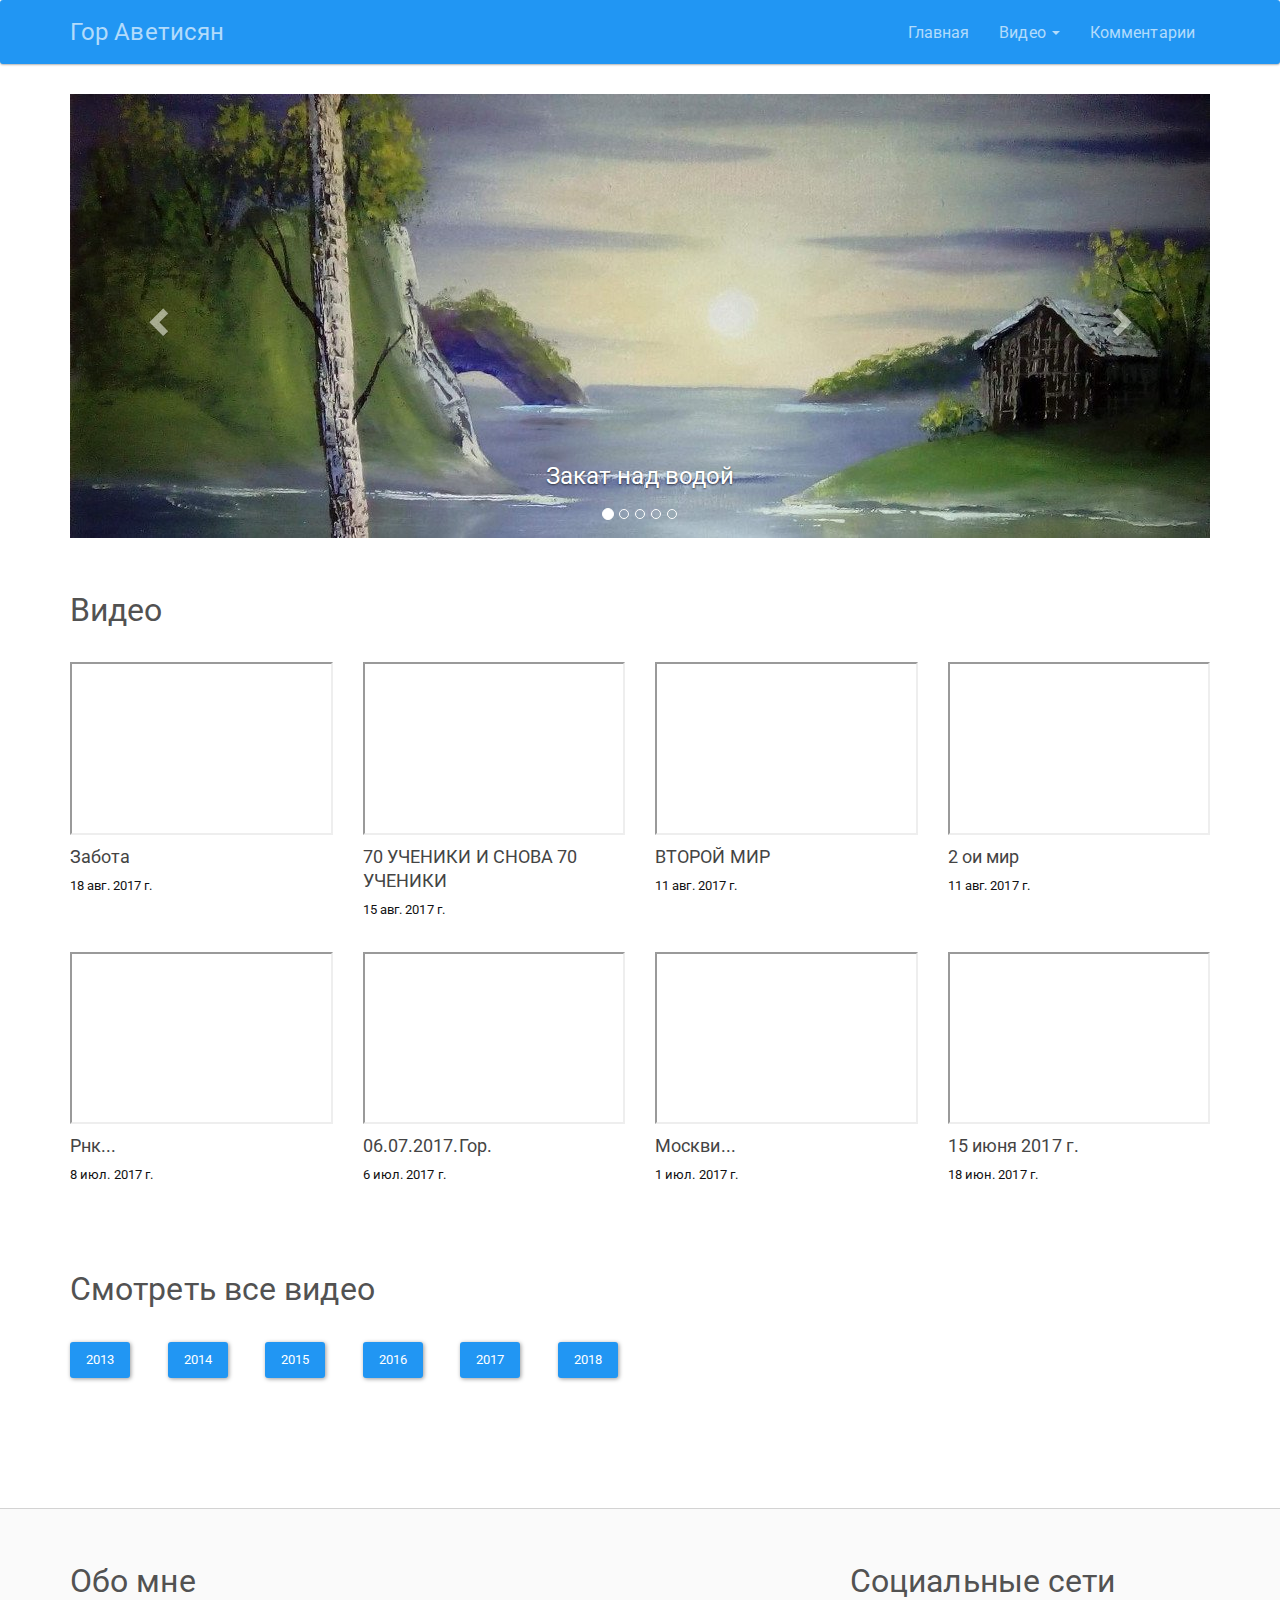
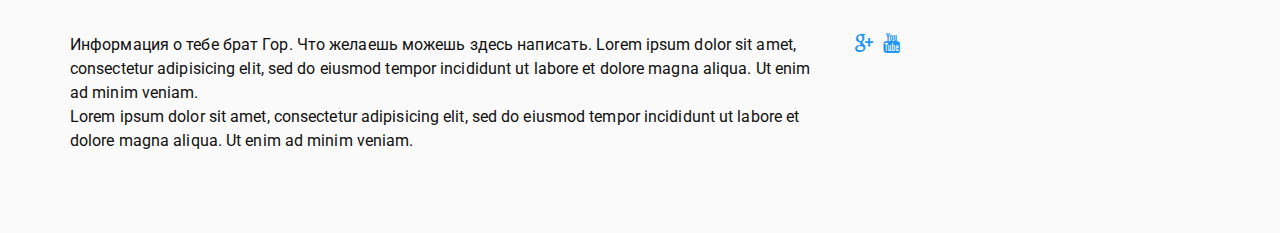
<file: index.html>
<!DOCTYPE html>
<html lang="ru">

<head>
  <meta charset="utf-8">
  <meta http-equiv="X-UA-Compatible" content="IE=edge">
  <meta name="viewport" content="width=device-width, initial-scale=1">
  <title>Гор Аветисян</title>
  <link href="https://fonts.googleapis.com/css?family=Roboto:100,300,400,400i,500,700,900&amp;subset=cyrillic-ext" rel="stylesheet">
  <link rel="stylesheet" href="libraries/bootstrap-3.3.7/css/bootstrap.min.css" type="text/css" media="screen" />
  <link rel="stylesheet" href="css/style.css">
  <link rel="stylesheet" href="css/media.css"> </head>

<body>
  <!-- begin Header
  =========================================================================== -->
  <nav class="navbar navbar-inverse">
    <!-- begin Container -->
    <div class="navbar__container container">
      <div class="navbar-header">
        <button type="button" class="navbar-header__navbar-toggle navbar-toggle collapsed" data-toggle="collapse" data-target="#bs-example-navbar-collapse-1" aria-expanded="false">
          <span class="navbar-header__sr-only sr-only">Меню</span>
          <span class="navbar-header__icon-bar icon-bar"></span>
          <span class="navbar-header__icon-bar icon-bar"></span>
          <span class="navbar-header__icon-bar icon-bar"></span>
        </button>
        <a class="navbar-brand" href="index.html">Гор Аветисян</a>
      </div>
      <div class="collapse navbar-collapse" id="bs-example-navbar-collapse-1">
        <ul class="nav navbar-nav navbar-right">
          <li class="nav__item">
            <a href="index.html" class="nav__item-link">Главная</a>
          </li>
          <li class="nav__item dropdown">
            <a href="#" class="nav__item-link dropdown-toggle" data-toggle="dropdown" role="button" aria-haspopup="true" aria-expanded="false">Видео
              <span class="caret"></span>
            </a>
            <ul class="dropdown-menu">
              <li class="dropdown-menu__item">
                <a href="video-2018.html" class="dropdown-menu__item-link">2018 год</a>
              </li>
              <li class="dropdown-menu__item">
                <a href="video-2017.html" class="dropdown-menu__item-link">2017 год</a>
              </li>
              <li class="dropdown-menu__item">
                <a href="video-2016.html" class="dropdown-menu__item-link">2016 год</a>
              </li>
              <li class="dropdown-menu__item">
                <a href="video-2015.html" class="dropdown-menu__item-link">2015 год</a>
              </li>
              <li class="dropdown-menu__item">
                <a href="video-2014.html" class="dropdown-menu__item-link">2014 год</a>
              </li>
              <li class="dropdown-menu__item">
                <a href="video-2013.html" class="dropdown-menu__item-link">2013 год</a>
              </li>
            </ul>
          </li>
          <li class="nav__item">
            <a href="comments.html" class="nav__item-link">Комментарии</a>
          </li>
        </ul>
      </div>
    </div>
    <!-- end Container -->
  </nav>
  <!-- end Header
  =========================================================================== -->
  <!-- begin Slider
  =========================================================================== -->
  <div class="slider slider_m-b slider_m-t">
    <div class="slider__container container">
      <div id="slider" class="carousel slide" data-ride="carousel">
        <!-- Indicators -->
        <ol class="carousel-indicators">
          <li data-target="#slider" data-slide-to="0" class="active"></li>
          <li data-target="#slider" data-slide-to="1"></li>
          <li data-target="#slider" data-slide-to="2"></li>
          <li data-target="#slider" data-slide-to="3"></li>
          <li data-target="#slider" data-slide-to="4"></li>
        </ol>
        <!-- Wrapper for slides -->
        <div class="carousel-inner" role="listbox">
          <div class="item active">
            <img src="img/content/slider/slider-1.jpg" alt="Картина Закат над водо">
            <div class="carousel-caption">
              <h4 class="carousel-caption__title">Закат над водой</h4>
            </div>
          </div>
          <div class="item">
            <img src="img/content/slider/slider-2.jpg" alt="Картина Христос">
            <div class="carousel-caption">
              <h4 class="carousel-caption__title">Христос</h4>
            </div>
          </div>
          <div class="item">
            <img src="img/content/slider/slider-3.jpg" alt="Картина Березы">
            <div class="carousel-caption">
              <h4 class="carousel-caption__title">Березы</h4>
            </div>
          </div>
          <div class="item">
            <img src="img/content/slider/slider-4.jpg" alt="Картина Горы">
            <div class="carousel-caption">
              <h4 class="carousel-caption__title">Горы</h4>
            </div>
          </div>
          <div class="item">
            <img src="img/content/slider/slider-5.jpg" alt="Картина Мост над рекой">
            <div class="carousel-caption">
              <h4 class="carousel-caption__title">Мост над рекой</h4>
            </div>
          </div>
        </div>
        <!-- Controls -->
        <a class="left carousel-control" href="#slider" role="button" data-slide="prev">
          <span class="glyphicon glyphicon-chevron-left" aria-hidden="true"></span>
          <span class="sr-only">Предыдущий слайд</span>
        </a>
        <a class="right carousel-control" href="#slider" role="button" data-slide="next">
          <span class="glyphicon glyphicon-chevron-right" aria-hidden="true"></span>
          <span class="sr-only">Следующий слайд</span>
        </a>
      </div>
    </div>
  </div>
  <!-- end Slider
  =========================================================================== -->
  <!-- begin Video
  =========================================================================== -->
  <div class="video video_m-b">
    <div class="video__header-container container">
      <div class="section-header section-header_m-b">
        <h2 class="section-header__title">Видео</h2>
      </div>
    </div>
    <div class="video__content">
      <!-- begin Container -->
      <div class="video__content-container container">
        <!-- begin Video Items -->
        <div class="video__items">
          <div class="video__row row">
            <div class="video__col-lg-3 col-lg-3 col-md-3 col-sm-6">
              <!-- begin Video Item -->
              <div class="video__item">
                <div class="video__item-film video__item-film_drive">
                  <iframe src="https://drive.google.com/file/d/1fYBNmiJWCLM3BDLPT9CBAJGLTT1XqMk2/preview" width="100%" height="100%" class="video__item-iframe"></iframe>
                </div>
                <div class="video__item-descr">
                  <h3 class="video__item-descr-title">Забота</h3>
                  <div class="video__item-descr-date">18 авг. 2017 г.</div>
                </div>
              </div>
              <!-- end Video Item -->
            </div>
            <div class="video__col-lg-3 col-lg-3 col-md-3 col-sm-6">
              <!-- begin Video Item -->
              <div class="video__item">
                <div class="video__item-film video__item-film_drive">
                  <iframe src="https://drive.google.com/file/d/1FbMbAZ_Db5cYsUzBDYhlW6Y0t2tdQ-IW/preview" width="100%" height="100%" class="video__item-iframe"></iframe>
                </div>
                <div class="video__item-descr">
                  <h3 class="video__item-descr-title">70 УЧЕНИКИ И СНОВА 70 УЧЕНИКИ</h3>
                  <div class="video__item-descr-date">15 авг. 2017 г.</div>
                </div>
              </div>
              <!-- end Video Item -->
            </div>
            <div class="video__col-lg-3 col-lg-3 col-md-3 col-sm-6">
              <!-- begin Video Item -->
              <div class="video__item">
                <div class="video__item-film video__item-film_drive">
                  <iframe src="https://drive.google.com/file/d/16al4KYWKywzKxFLxQS0p7sx-KKW4Q4tS/preview" width="100%" height="100%" class="video__item-iframe"></iframe>
                </div>
                <div class="video__item-descr">
                  <h3 class="video__item-descr-title">ВТОРОЙ МИР</h3>
                  <div class="video__item-descr-date">11 авг. 2017 г.</div>
                </div>
              </div>
              <!-- end Video Item -->
            </div>
            <div class="video__col-lg-3 col-lg-3 col-md-3 col-sm-6">
              <!-- begin Video Item -->
              <div class="video__item">
                <div class="video__item-film video__item-film_drive">
                  <iframe src="https://drive.google.com/file/d/1nLBW_WFSQOMmzUlgjwMwa9EaW1bEuUw3/preview" width="100%" height="100%" class="video__item-iframe"></iframe>
                </div>
                <div class="video__item-descr">
                  <h3 class="video__item-descr-title">2 ои мир</h3>
                  <div class="video__item-descr-date">11 авг. 2017 г.</div>
                </div>
              </div>
              <!-- end Video Item -->
            </div>
          </div>
        </div>
        <!-- end Video Items -->
        <!-- begin Video Items -->
        <div class="video__items">
          <div class="video__row row">
            <div class="col-lg-3 col-md-3 col-sm-6">
              <!-- begin Video Item -->
              <div class="video__item">
                <div class="video__item-film video__item-film_drive">
                  <iframe src="https://drive.google.com/file/d/1JjRDROuJVQ_h3UVMOLlLJnLJM_a6SXHG/preview" width="100%" height="100%" class="video__item-iframe"></iframe>
                </div>
                <div class="video__item-descr">
                  <h3 class="video__item-descr-title">Рнк...</h3>
                  <div class="video__item-descr-date">8 июл. 2017 г.</div>
                </div>
              </div>
              <!-- end Video Item -->
            </div>
            <div class="col-lg-3 col-md-3 col-sm-6">
              <!-- begin Video Item -->
              <div class="video__item">
                <div class="video__item-film video__item-film_drive">
                  <iframe src="https://drive.google.com/file/d/1IJ1tyIbFMYTCA3ZR4RoC9_0h3vbJmOqD/preview" width="100%" height="100%" class="video__item-iframe"></iframe>
                </div>
                <div class="video__item-descr">
                  <h3 class="video__item-descr-title">06.07.2017.Гор.</h3>
                  <div class="video__item-descr-date">6 июл. 2017 г.</div>
                </div>
              </div>
              <!-- end Video Item -->
            </div>
            <div class="col-lg-3 col-md-3 col-sm-6">
              <!-- begin Video Item -->
              <div class="video__item">
                <div class="video__item-film video__item-film_drive">
                  <iframe src="https://drive.google.com/file/d/1473AW50sMxZ-noEEfn1esB2wnGMjlqmT/preview" width="100%" height="100%" class="video__item-iframe"></iframe>
                </div>
                <div class="video__item-descr">
                  <h3 class="video__item-descr-title">Москви...</h3>
                  <div class="video__item-descr-date">1 июл. 2017 г.</div>
                </div>
              </div>
              <!-- end Video Item -->
            </div>
            <div class="col-lg-3 col-md-3 col-sm-6">
              <!-- begin Video Item -->
              <div class="video__item">
                <div class="video__item-film video__item-film_drive">
                  <iframe src="https://drive.google.com/file/d/1DcKpdE501MUyPmQotd9HSW-O-DFPiM8C/preview" width="100%" height="100%" class="video__item-iframe"></iframe>
                </div>
                <div class="video__item-descr">
                  <h3 class="video__item-descr-title">15 июня 2017 г.</h3>
                  <div class="video__item-descr-date">18 июн. 2017 г.</div>
                </div>
              </div>
              <!-- end Video Item -->
            </div>
          </div>
        </div>
        <!-- end Video Items -->
      </div>
      <!-- end Container -->
    </div>
  </div>
  <!-- end Video
  =========================================================================== -->
  <!-- begin Video Year
  =========================================================================== -->
  <div class="video-year video-year_m-b">
    <div class="video-year__header-container container">
      <div class="section-header section-header_m-b">
        <h2 class="section-header__title">Смотреть все видео</h2>
      </div>
    </div>
    <div class="video-year__content">
      <!-- begin Container -->
      <div class="video-year__content-container container">
        <div class="video-year__items">
          <div class="video-year__row row">
            <div class="col-md-1 col-sm-3 col-xs-6">
              <div class="video-year__item">
                <a href="video-2013.html" class="btn btn-primary">2013</a>
              </div>
            </div>
            <div class="col-md-1 col-sm-3 col-xs-6">
              <div class="video-year__item">
                <a href="video-2014.html" class="btn btn-primary">2014</a>
              </div>
            </div>
            <div class="col-md-1 col-sm-3 col-xs-6">
              <div class="video-year__item">
                <a href="video-2015.html" class="btn btn-primary">2015</a>
              </div>
            </div>
            <div class="col-md-1 col-sm-3 col-xs-6">
              <div class="video-year__item">
                <a href="video-2016.html" class="btn btn-primary">2016</a>
              </div>
            </div>
            <div class="col-md-1 col-sm-3 col-xs-6">
              <div class="video-year__item">
                <a href="video-2017.html" class="btn btn-primary">2017</a>
              </div>
            </div>
            <div class="col-md-1 col-sm-3 col-xs-6">
              <div class="video-year__item">
                <a href="video-2018.html" class="btn btn-primary">2018</a>
              </div>
            </div>
          </div>
        </div>
      </div>
      <!-- end Container -->
    </div>
  </div>
  <!-- end Video Year
  =========================================================================== -->
  <!-- begin Footer
  =========================================================================== -->
  <footer class="footer">
    <!-- begin Container -->
    <div class="footer__container container">
      <div class="footer__content">
        <div class="footer__row row">
          <div class="footer__col-md-8 col-md-8">
            <div class="footer__about-me">
              <!-- begin About me -->
              <div class="about-me">
                <div class="section-header section-header_m-b">
                  <h2 class="section-header__title">Обо мне</h2>
                </div>
                <div class="about-me__content">
                  <div class="about-me__descr">
                    <p class="about-me__descr-p">Информация о тебе брат Гор. Что желаешь можешь здесь написать. Lorem ipsum dolor sit amet, consectetur adipisicing elit, sed do eiusmod tempor incididunt ut labore et dolore magna aliqua. Ut enim ad minim veniam.</p>
                    <p class="about-me__descr-p">Lorem ipsum dolor sit amet, consectetur adipisicing elit, sed do eiusmod tempor incididunt ut labore et dolore magna aliqua. Ut enim ad minim veniam.</p>
                  </div>
                </div>
              </div>
              <!-- end About me -->
            </div>
          </div>
          <div class="footer__col-md-4 col-md-4">
            <div class="footer__social-block">
              <!-- begin Social Block -->
              <div class="social-block">
                <div class="section-header section-header_m-b">
                  <h2 class="section-header__title">Социальные сети</h2>
                </div>
                <ul class="social-block__items clearfix">
                  <li class="social-block__item">
                    <a class="social-block__item-link" href="https://plus.google.com/u/1/103141754707513976205" target="_blank" rel="noopener noreferrer">
                      <span class="social-block__item-icon social-block__item-icon_google-plus fontello"></span>
                    </a>
                  </li>
                  <li class="social-block__item">
                    <a class="social-block__item-link" href="https://www.youtube.com/channel/UCb1YKRP4umP0x2i96k7fHSw/" target="_blank" rel="noopener noreferrer">
                      <span class="social-block__item-icon social-block__item-icon_youtube fontello"></span>
                    </a>
                  </li>
                </ul>
              </div>
              <!-- end Social Block -->
            </div>
          </div>
        </div>
      </div>
    </div>
    <!-- end Container -->
  </footer>
  <!-- end Footer
  =========================================================================== -->
  <script src="libraries/jquery/jquery-3.2.1.min.js" type="text/javascript"></script>
  <script type="text/javascript" src="libraries/bootstrap-3.3.7/js/bootstrap.min.js"></script>
  <script src="js/functions.js"></script>
</body>

</html>
</file>
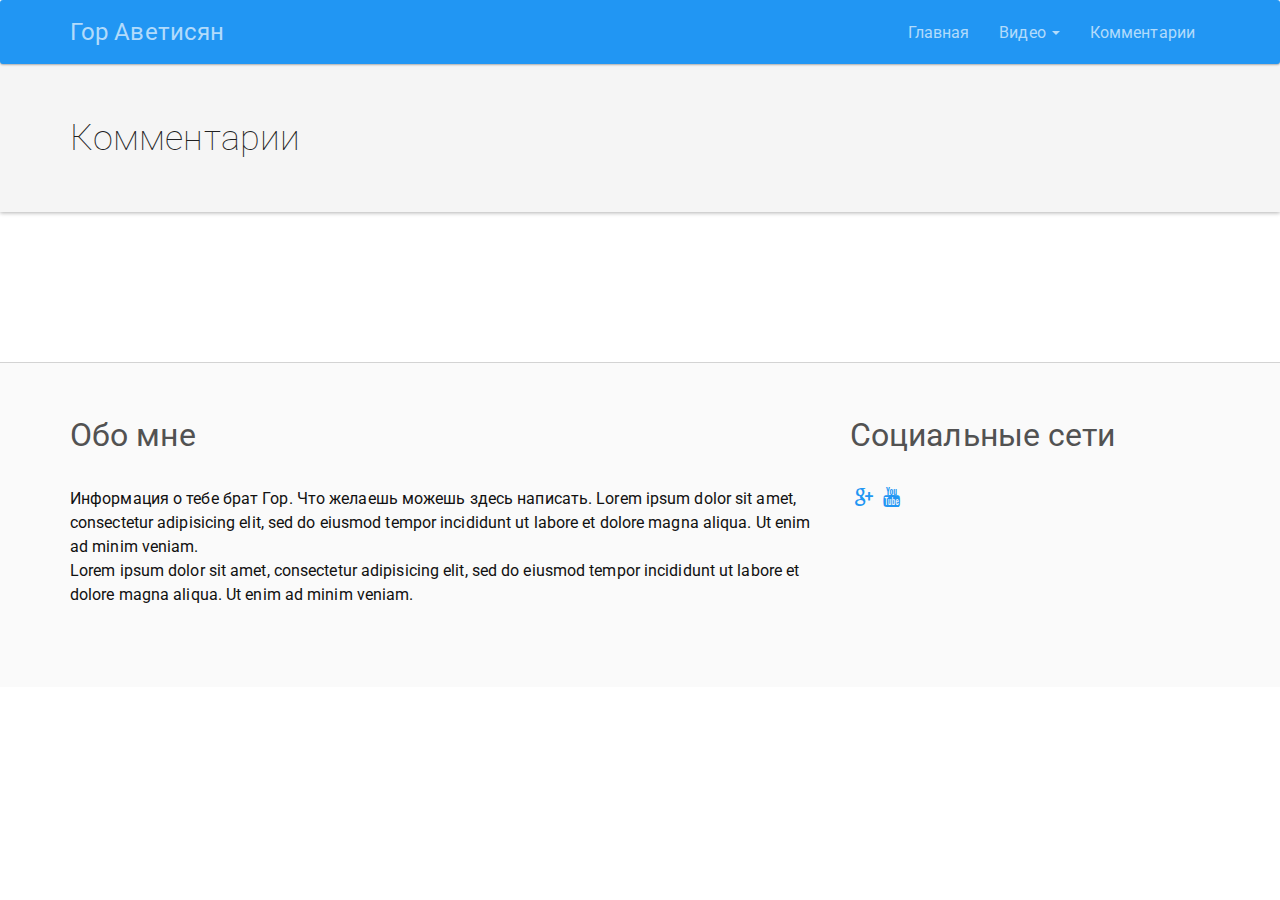
<file: comments.html>
<!DOCTYPE html>
<html lang="ru">

<head>
  <meta charset="utf-8">
  <meta http-equiv="X-UA-Compatible" content="IE=edge">
  <meta name="viewport" content="width=device-width, initial-scale=1">
  <title>Гор Аветисян</title>
  <link href="https://fonts.googleapis.com/css?family=Roboto:100,300,400,400i,500,700,900&amp;subset=cyrillic-ext" rel="stylesheet">
  <link rel="stylesheet" href="libraries/bootstrap-3.3.7/css/bootstrap.min.css" type="text/css" media="screen" />
  <link rel="stylesheet" href="css/style.css">
  <link rel="stylesheet" href="css/media.css"> </head>

<body>
  <!-- begin Header
  =========================================================================== -->
  <nav class="navbar navbar-inverse">
    <!-- begin Container -->
    <div class="navbar__container container">
      <div class="navbar-header">
        <button type="button" class="navbar-header__navbar-toggle navbar-toggle collapsed" data-toggle="collapse" data-target="#bs-example-navbar-collapse-1" aria-expanded="false">
          <span class="navbar-header__sr-only sr-only">Меню</span>
          <span class="navbar-header__icon-bar icon-bar"></span>
          <span class="navbar-header__icon-bar icon-bar"></span>
          <span class="navbar-header__icon-bar icon-bar"></span>
        </button>
        <a class="navbar-brand" href="index.html">Гор Аветисян</a>
      </div>
      <div class="collapse navbar-collapse" id="bs-example-navbar-collapse-1">
        <ul class="nav navbar-nav navbar-right">
          <li class="nav__item">
            <a href="index.html" class="nav__item-link">Главная</a>
          </li>
          <li class="nav__item dropdown">
            <a href="#" class="nav__item-link dropdown-toggle" data-toggle="dropdown" role="button" aria-haspopup="true" aria-expanded="false">Видео
              <span class="caret"></span>
            </a>
            <ul class="dropdown-menu">
              <li class="dropdown-menu__item">
                <a href="video-2018.html" class="dropdown-menu__item-link">2018 год</a>
              </li>
              <li class="dropdown-menu__item">
                <a href="video-2017.html" class="dropdown-menu__item-link">2017 год</a>
              </li>
              <li class="dropdown-menu__item">
                <a href="video-2016.html" class="dropdown-menu__item-link">2016 год</a>
              </li>
              <li class="dropdown-menu__item">
                <a href="video-2015.html" class="dropdown-menu__item-link">2015 год</a>
              </li>
              <li class="dropdown-menu__item">
                <a href="video-2014.html" class="dropdown-menu__item-link">2014 год</a>
              </li>
              <li class="dropdown-menu__item">
                <a href="video-2013.html" class="dropdown-menu__item-link">2013 год</a>
              </li>
            </ul>
          </li>
          <li class="nav__item">
            <a href="comments.html" class="nav__item-link">Комментарии</a>
          </li>
        </ul>
      </div>
    </div>
    <!-- end Container -->
  </nav>
  <!-- end Header
  =========================================================================== -->
  <!-- begin Page Title
  =========================================================================== -->
  <div class="page-title page-title_m-b">
    <div class="page-title__container container">
      <h1 class="page-title__h1">Комментарии</h1>
    </div>
  </div>
  <!-- end Page Title
  =========================================================================== -->
  <!-- begin Comments
  =========================================================================== -->
  <div class="comments">
    <div class="comments__container container">
      <div id="disqus_thread" class="comments__disqus"></div>
    </div>
    <div class="comments__disqus-script">
      <script>
      /**
       *  RECOMMENDED CONFIGURATION VARIABLES: EDIT AND UNCOMMENT THE SECTION BELOW TO INSERT DYNAMIC VALUES FROM YOUR PLATFORM OR CMS.
       *  LEARN WHY DEFINING THESE VARIABLES IS IMPORTANT: https://disqus.com/admin/universalcode/#configuration-variables*/
      /*
      var disqus_config = function () {
      this.page.url = PAGE_URL;  // Replace PAGE_URL with your page's canonical URL variable
      this.page.identifier = PAGE_IDENTIFIER; // Replace PAGE_IDENTIFIER with your page's unique identifier variable
      };
      */
      (function() { // DON'T EDIT BELOW THIS LINE
        var d = document,
          s = d.createElement('script');
        s.src = 'https://gor-avetisyan.disqus.com/embed.js';
        s.setAttribute('data-timestamp', +new Date());
        (d.head || d.body).appendChild(s);
      })();
      </script> <noscript>Please enable JavaScript to view the <a href="https://disqus.com/?ref_noscript">comments powered by Disqus.</a></noscript> </div>
  </div>
  <!-- end Comments
  =========================================================================== -->
  <!-- begin Footer
  =========================================================================== -->
  <footer class="footer">
    <!-- begin Container -->
    <div class="footer__container container">
      <div class="footer__content">
        <div class="footer__row row">
          <div class="footer__col-md-8 col-md-8">
            <div class="footer__about-me">
              <!-- begin About me -->
              <div class="about-me">
                <div class="section-header section-header_m-b">
                  <h2 class="section-header__title">Обо мне</h2>
                </div>
                <div class="about-me__content">
                  <div class="about-me__descr">
                    <p class="about-me__descr-p">Информация о тебе брат Гор. Что желаешь можешь здесь написать. Lorem ipsum dolor sit amet, consectetur adipisicing elit, sed do eiusmod tempor incididunt ut labore et dolore magna aliqua. Ut enim ad minim veniam.</p>
                    <p class="about-me__descr-p">Lorem ipsum dolor sit amet, consectetur adipisicing elit, sed do eiusmod tempor incididunt ut labore et dolore magna aliqua. Ut enim ad minim veniam.</p>
                  </div>
                </div>
              </div>
              <!-- end About me -->
            </div>
          </div>
          <div class="footer__col-md-4 col-md-4">
            <div class="footer__social-block">
              <!-- begin Social Block -->
              <div class="social-block">
                <div class="section-header section-header_m-b">
                  <h2 class="section-header__title">Социальные сети</h2>
                </div>
                <ul class="social-block__items clearfix">
                  <li class="social-block__item">
                    <a class="social-block__item-link" href="https://plus.google.com/u/1/103141754707513976205" target="_blank" rel="noopener noreferrer">
                      <span class="social-block__item-icon social-block__item-icon_google-plus fontello"></span>
                    </a>
                  </li>
                  <li class="social-block__item">
                    <a class="social-block__item-link" href="https://www.youtube.com/channel/UCb1YKRP4umP0x2i96k7fHSw/" target="_blank" rel="noopener noreferrer">
                      <span class="social-block__item-icon social-block__item-icon_youtube fontello"></span>
                    </a>
                  </li>
                </ul>
              </div>
              <!-- end Social Block -->
            </div>
          </div>
        </div>
      </div>
    </div>
    <!-- end Container -->
  </footer>
  <!-- end Footer
  =========================================================================== -->
  <script src="libraries/jquery/jquery-3.2.1.min.js" type="text/javascript"></script>
  <script type="text/javascript" src="libraries/bootstrap-3.3.7/js/bootstrap.min.js"></script>
  <script src="js/functions.js"></script>
</body>

</html>
</file>
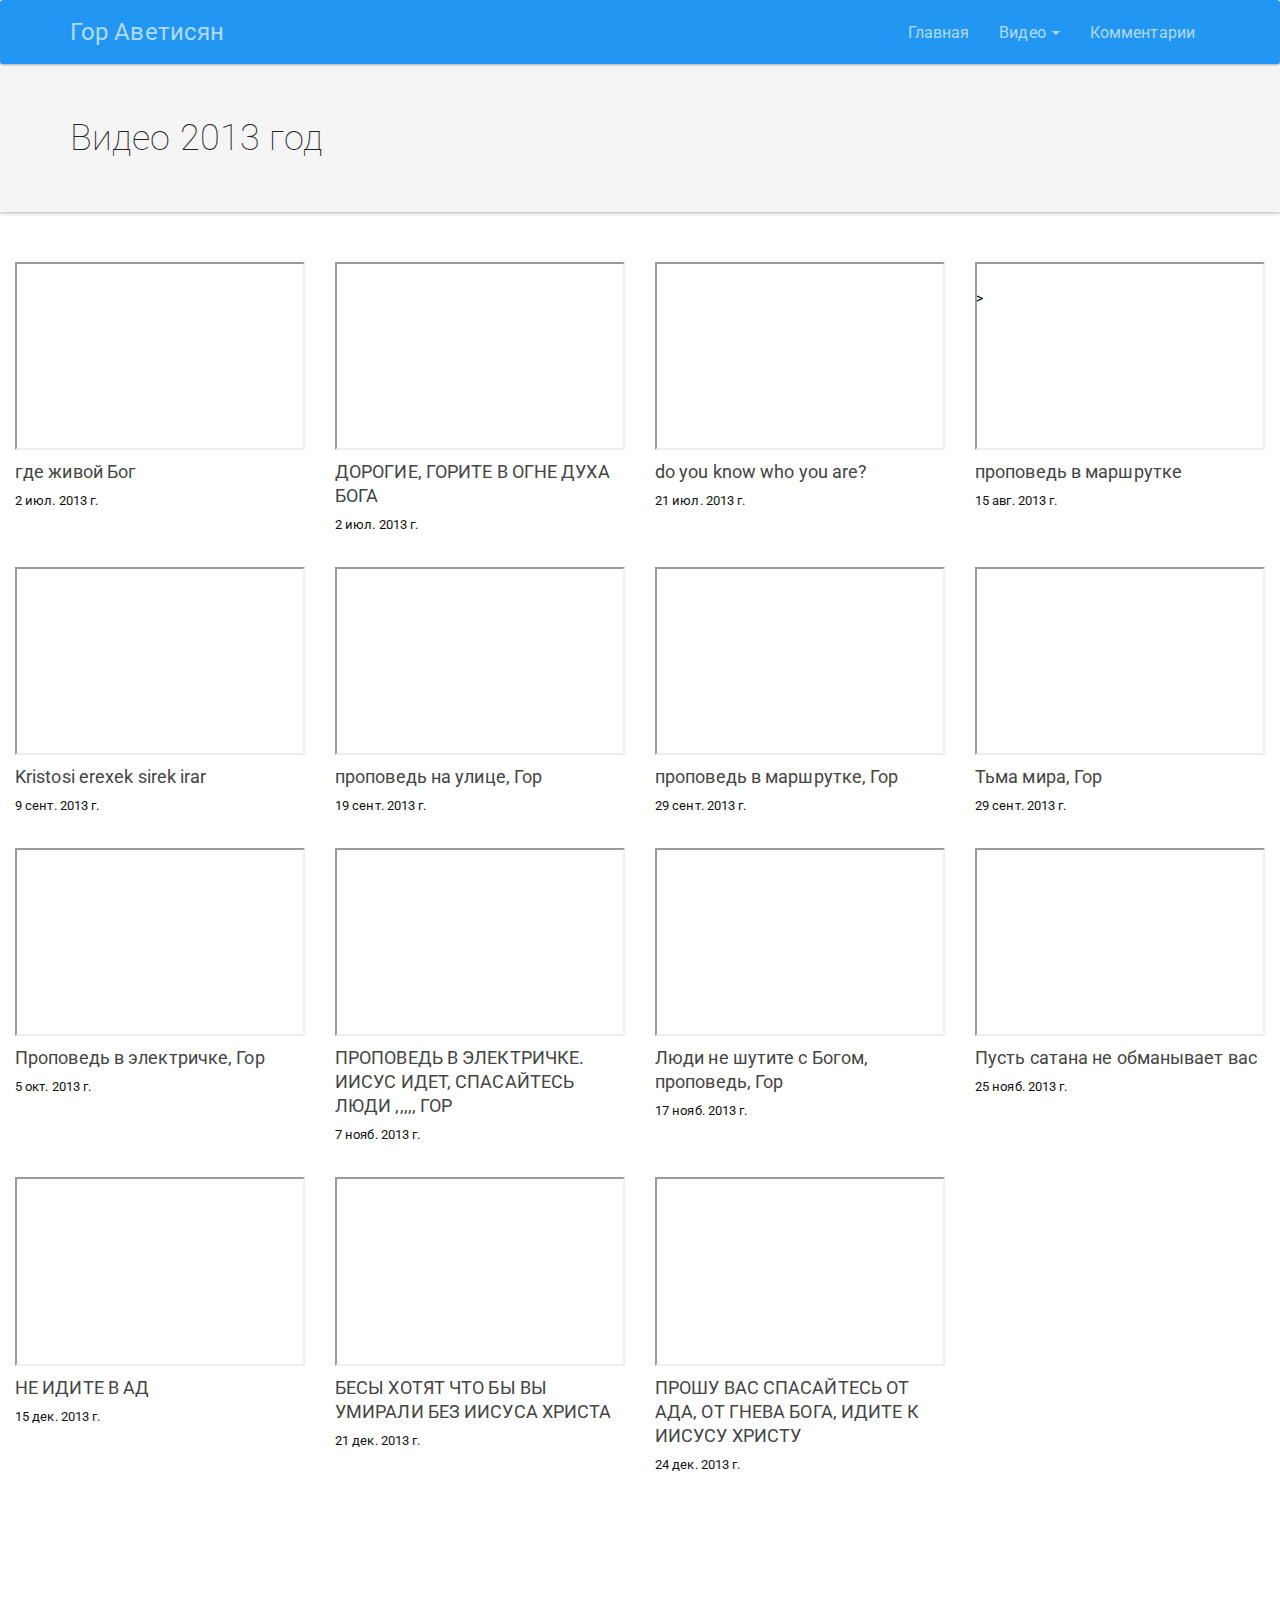
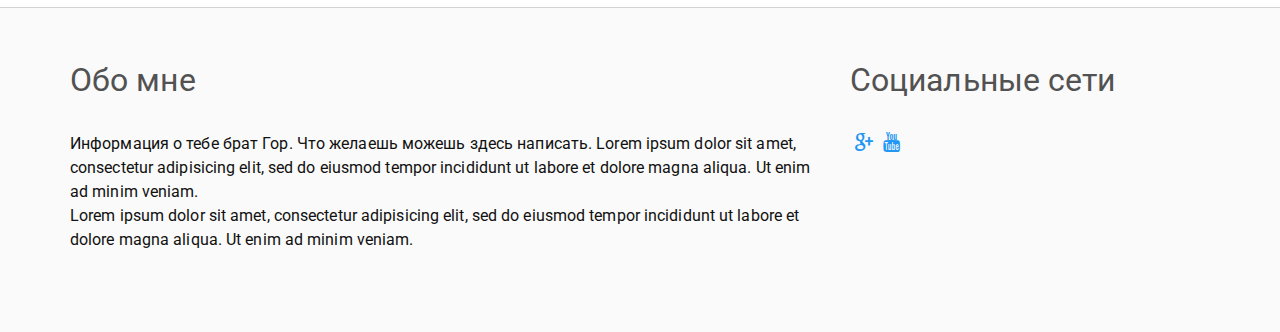
<file: video-2013.html>
<!DOCTYPE html>
<html lang="ru">

<head>
  <meta charset="utf-8">
  <meta http-equiv="X-UA-Compatible" content="IE=edge">
  <meta name="viewport" content="width=device-width, initial-scale=1">
  <title>Видео 2013</title>
  <link href="https://fonts.googleapis.com/css?family=Roboto:100,300,400,400i,500,700,900&amp;subset=cyrillic-ext" rel="stylesheet">
  <link rel="stylesheet" href="libraries/bootstrap-3.3.7/css/bootstrap.min.css" type="text/css" media="screen" />
  <link rel="stylesheet" href="css/style.css">
  <link rel="stylesheet" href="css/media.css"> </head>

<body>
  <!-- begin Header
  =========================================================================== -->
  <nav class="navbar navbar-inverse">
    <!-- begin Container -->
    <div class="navbar__container container">
      <div class="navbar-header">
        <button type="button" class="navbar-header__navbar-toggle navbar-toggle collapsed" data-toggle="collapse" data-target="#bs-example-navbar-collapse-1" aria-expanded="false">
          <span class="navbar-header__sr-only sr-only">Меню</span>
          <span class="navbar-header__icon-bar icon-bar"></span>
          <span class="navbar-header__icon-bar icon-bar"></span>
          <span class="navbar-header__icon-bar icon-bar"></span>
        </button>
        <a class="navbar-brand" href="index.html">Гор Аветисян</a>
      </div>
      <div class="collapse navbar-collapse" id="bs-example-navbar-collapse-1">
        <ul class="nav navbar-nav navbar-right">
          <li class="nav__item">
            <a href="index.html" class="nav__item-link">Главная</a>
          </li>
          <li class="nav__item dropdown">
            <a href="#" class="nav__item-link dropdown-toggle" data-toggle="dropdown" role="button" aria-haspopup="true" aria-expanded="false">Видео
              <span class="caret"></span>
            </a>
            <ul class="dropdown-menu">
              <li class="dropdown-menu__item">
                <a href="video-2018.html" class="dropdown-menu__item-link">2018 год</a>
              </li>
              <li class="dropdown-menu__item">
                <a href="video-2017.html" class="dropdown-menu__item-link">2017 год</a>
              </li>
              <li class="dropdown-menu__item">
                <a href="video-2016.html" class="dropdown-menu__item-link">2016 год</a>
              </li>
              <li class="dropdown-menu__item">
                <a href="video-2015.html" class="dropdown-menu__item-link">2015 год</a>
              </li>
              <li class="dropdown-menu__item">
                <a href="video-2014.html" class="dropdown-menu__item-link">2014 год</a>
              </li>
              <li class="dropdown-menu__item">
                <a href="video-2013.html" class="dropdown-menu__item-link">2013 год</a>
              </li>
            </ul>
          </li>
          <li class="nav__item">
            <a href="comments.html" class="nav__item-link">Комментарии</a>
          </li>
        </ul>
      </div>
    </div>
    <!-- end Container -->
  </nav>
  <!-- end Header
  =========================================================================== -->
  <!-- begin Page Title
  =========================================================================== -->
  <div class="page-title page-title_m-b">
    <div class="page-title__container container">
      <h1 class="page-title__h1">Видео 2013 год</h1>
    </div>
  </div>
  <!-- end Page Title
  =========================================================================== -->
  <!-- begin Video
  =========================================================================== -->
  <div class="video video_m-b">
    <div class="video__content">
      <!-- begin Container -->
      <div class="video__content-container container-fluid">
        <!-- begin Video Items -->
        <div class="video__items">
          <!-- begin Row -->
          <div class="video__row row">
            <div class="video__col-lg-3 col-lg-3 col-md-3 col-sm-6">
              <!-- begin Video Item -->
              <div class="video__item">
                <div class="video__item-film video__item-film_drive">
                  <iframe src="https://drive.google.com/file/d/1DcHtrPI4UQ-wUTwbFm-l-TNr82zXzJLy/preview" width="100%" height="100%" class="video__item-iframe"></iframe>
                </div>
                <div class="video__item-descr">
                  <h3 class="video__item-descr-title">где живой Бог</h3>
                  <div class="video__item-descr-date">2 июл. 2013 г.</div>
                </div>
              </div>
              <!-- end Video Item -->
            </div>
            <div class="video__col-lg-3 col-lg-3 col-md-3 col-sm-6">
              <!-- begin Video Item -->
              <div class="video__item">
                <div class="video__item-film video__item-film_drive">
                  <iframe src="https://drive.google.com/file/d/1KHAp2Njgv47iXfUGNEDHLmPAHKKAIGD3/preview" width="100%" height="100%" class="video__item-iframe"></iframe>
                </div>
                <div class="video__item-descr">
                  <h3 class="video__item-descr-title">ДОРОГИЕ, ГОРИТЕ В ОГНЕ ДУХА БОГА</h3>
                  <div class="video__item-descr-date">2 июл. 2013 г.</div>
                </div>
              </div>
              <!-- end Video Item -->
            </div>
            <div class="video__col-lg-3 col-lg-3 col-md-3 col-sm-6">
              <!-- begin Video Item -->
              <div class="video__item">
                <div class="video__item-film video__item-film_drive">
                  <iframe src="https://drive.google.com/file/d/1SOZ6iNYi4zkkyan0BMzSQ-fYV7psFgIk/preview" width="100%" height="100%" class="video__item-iframe"></iframe>
                </div>
                <div class="video__item-descr">
                  <h3 class="video__item-descr-title"> do you know who you are?</h3>
                  <div class="video__item-descr-date">21 июл. 2013 г.</div>
                </div>
              </div>
              <!-- end Video Item -->
            </div>
            <div class="video__col-lg-3 col-lg-3 col-md-3 col-sm-6">
              <!-- begin Video Item -->
              <div class="video__item">
                <div class="video__item-film video__item-film_drive">
                  <iframe src="https://drive.google.com/file/d/1UnYjRHfVdDRC0Sij0DOpx_CAZEmZ9KtL/preview" width="100%" height="100%" class="video__item-iframe"></iframe>> </div>
                <div class="video__item-descr">
                  <h3 class="video__item-descr-title">проповедь в маршрутке</h3>
                  <div class="video__item-descr-date">15 авг. 2013 г.</div>
                </div>
              </div>
              <!-- end Video Item -->
            </div>
          </div>
          <!-- end Row -->
          <!-- begin Row -->
          <div class="video__row row">
            <div class="video__col-lg-3 col-lg-3 col-md-3 col-sm-6">
              <!-- begin Video Item -->
              <div class="video__item">
                <div class="video__item-film video__item-film_drive">
                  <iframe src="https://drive.google.com/file/d/1KURNzt9rpZxc85Yy04oDcRCXOuxWJSgl/preview" width="100%" height="100%" class="video__item-iframe"></iframe>
                </div>
                <div class="video__item-descr">
                  <h3 class="video__item-descr-title">Kristosi erexek sirek irar</h3>
                  <div class="video__item-descr-date">9 сент. 2013 г.</div>
                </div>
              </div>
              <!-- end Video Item -->
            </div>
            <div class="video__col-lg-3 col-lg-3 col-md-3 col-sm-6">
              <!-- begin Video Item -->
              <div class="video__item">
                <div class="video__item-film video__item-film_drive">
                  <iframe src="https://drive.google.com/file/d/1ZLhwb3LGsKd8xdCpShIWqL8kwUyhhO_m/preview" width="100%" height="100%" class="video__item-iframe"></iframe>
                </div>
                <div class="video__item-descr">
                  <h3 class="video__item-descr-title">проповедь на улице, Гор</h3>
                  <div class="video__item-descr-date">19 сент. 2013 г.</div>
                </div>
              </div>
              <!-- end Video Item -->
            </div>
            <div class="video__col-lg-3 col-lg-3 col-md-3 col-sm-6">
              <!-- begin Video Item -->
              <div class="video__item">
                <div class="video__item-film video__item-film_drive">
                  <iframe src="https://drive.google.com/file/d/1-Ze44rHedOVAu9FOq41y1yTtoU7QFOxK/preview" width="100%" height="100%" class="video__item-iframe"></iframe>
                </div>
                <div class="video__item-descr">
                  <h3 class="video__item-descr-title">проповедь в маршрутке, Гор</h3>
                  <div class="video__item-descr-date">29 сент. 2013 г.</div>
                </div>
              </div>
              <!-- end Video Item -->
            </div>
            <div class="video__col-lg-3 col-lg-3 col-md-3 col-sm-6">
              <!-- begin Video Item -->
              <div class="video__item">
                <div class="video__item-film video__item-film_drive">
                  <iframe src="https://drive.google.com/file/d/1GFzFSD2Ryus0m9n9k5fD1L7l6n-mutgG/preview" width="100%" height="100%" class="video__item-iframe"></iframe>
                </div>
                <div class="video__item-descr">
                  <h3 class="video__item-descr-title">Тьма мира, Гор</h3>
                  <div class="video__item-descr-date">29 сент. 2013 г.</div>
                </div>
              </div>
              <!-- end Video Item -->
            </div>
          </div>
          <!-- end Row -->
          <!-- begin Row -->
          <div class="video__row row">
            <div class="video__col-lg-3 col-lg-3 col-md-3 col-sm-6">
              <!-- begin Video Item -->
              <div class="video__item">
                <div class="video__item-film video__item-film_drive">
                  <iframe src="https://drive.google.com/file/d/1WE08uq4IHmTFvLqKWNELjjOGT5yqdXsy/preview" width="100%" height="100%" class="video__item-iframe"></iframe>
                </div>
                <div class="video__item-descr">
                  <h3 class="video__item-descr-title">Проповедь в электричке, Гор</h3>
                  <div class="video__item-descr-date">5 окт. 2013 г.</div>
                </div>
              </div>
              <!-- end Video Item -->
            </div>
            <div class="video__col-lg-3 col-lg-3 col-md-3 col-sm-6">
              <!-- begin Video Item -->
              <div class="video__item">
                <div class="video__item-film video__item-film_drive">
                  <iframe src="https://drive.google.com/file/d/1GPaqKLS4NTQdmLRG6pEb9XWi2AkUjigX/preview" width="100%" height="100%" class="video__item-iframe"></iframe>
                </div>
                <div class="video__item-descr">
                  <h3 class="video__item-descr-title">ПРОПОВЕДЬ В ЭЛЕКТРИЧКЕ. ИИСУС ИДЕТ, СПАСАЙТЕСЬ ЛЮДИ ,,,,, ГОР</h3>
                  <div class="video__item-descr-date">7 нояб. 2013 г.</div>
                </div>
              </div>
              <!-- end Video Item -->
            </div>
            <div class="video__col-lg-3 col-lg-3 col-md-3 col-sm-6">
              <!-- begin Video Item -->
              <div class="video__item">
                <div class="video__item-film video__item-film_drive">
                  <iframe src="https://drive.google.com/file/d/1hnUS9836SsjSsH3JSyPe7WOcfeuNc0pM/preview" width="100%" height="100%" class="video__item-iframe"></iframe>
                </div>
                <div class="video__item-descr">
                  <h3 class="video__item-descr-title">Люди не шутите с Богом, проповедь, Гор</h3>
                  <div class="video__item-descr-date">17 нояб. 2013 г.</div>
                </div>
              </div>
              <!-- end Video Item -->
            </div>
            <div class="video__col-lg-3 col-lg-3 col-md-3 col-sm-6">
              <!-- begin Video Item -->
              <div class="video__item">
                <div class="video__item-film video__item-film_drive">
                  <iframe src="https://drive.google.com/file/d/1cvpHBJrieXmPebBr9hDmiIII5MDo1Tnf/preview" width="100%" height="100%" class="video__item-iframe"></iframe>
                </div>
                <div class="video__item-descr">
                  <h3 class="video__item-descr-title">Пусть сатана не обманывает вас</h3>
                  <div class="video__item-descr-date">25 нояб. 2013 г.</div>
                </div>
              </div>
              <!-- end Video Item -->
            </div>
          </div>
          <!-- end Row -->
          <!-- begin Row -->
          <div class="video__row row">
            <div class="video__col-lg-3 col-lg-3 col-md-3 col-sm-6">
              <!-- begin Video Item -->
              <div class="video__item">
                <div class="video__item-film video__item-film_drive">
                  <iframe src="https://drive.google.com/file/d/17WlTv1MdNVlhI_T8fazxNEZRiDxFLmYd/preview" width="100%" height="100%" class="video__item-iframe"></iframe>
                </div>
                <div class="video__item-descr">
                  <h3 class="video__item-descr-title">НЕ ИДИТЕ В АД</h3>
                  <div class="video__item-descr-date">15 дек. 2013 г.</div>
                </div>
              </div>
              <!-- end Video Item -->
            </div>
            <div class="video__col-lg-3 col-lg-3 col-md-3 col-sm-6">
              <!-- begin Video Item -->
              <div class="video__item">
                <div class="video__item-film video__item-film_drive">
                  <iframe src="https://drive.google.com/file/d/1z09RFYqd9tfDFcBM7gjFBjrkWeip_hhQ/preview" width="100%" height="100%" class="video__item-iframe"></iframe>
                </div>
                <div class="video__item-descr">
                  <h3 class="video__item-descr-title">БЕСЫ ХОТЯТ ЧТО БЫ ВЫ УМИРАЛИ БЕЗ ИИСУСА ХРИСТА</h3>
                  <div class="video__item-descr-date">21 дек. 2013 г.</div>
                </div>
              </div>
              <!-- end Video Item -->
            </div>
            <div class="video__col-lg-3 col-lg-3 col-md-3 col-sm-6">
              <!-- begin Video Item -->
              <div class="video__item">
                <div class="video__item-film video__item-film_drive">
                  <iframe src="https://drive.google.com/file/d/1uyvCe_9Qafv4HciXSS1ASqNTF1mDPAtn/preview" width="100%" height="100%" class="video__item-iframe"></iframe>
                </div>
                <div class="video__item-descr">
                  <h3 class="video__item-descr-title">ПРОШУ ВАС СПАСАЙТЕСЬ ОТ АДА, ОТ ГНЕВА БОГА, ИДИТЕ К ИИСУСУ ХРИСТУ</h3>
                  <div class="video__item-descr-date">24 дек. 2013 г.</div>
                </div>
              </div>
              <!-- end Video Item -->
            </div>
            <div class="video__col-lg-3 col-lg-3 col-md-3 col-sm-6">
              <!-- begin Video Item -->
              <!-- end Video Item -->
            </div>
          </div>
          <!-- end Row -->
        </div>
        <!-- end Video Items -->
      </div>
      <!-- end Container -->
    </div>
  </div>
  <!-- end Video
  =========================================================================== -->
  <!-- begin Footer
  =========================================================================== -->
  <footer class="footer">
    <!-- begin Container -->
    <div class="footer__container container">
      <div class="footer__content">
        <div class="footer__row row">
          <div class="footer__col-md-8 col-md-8">
            <div class="footer__about-me">
              <!-- begin About me -->
              <div class="about-me">
                <div class="section-header section-header_m-b">
                  <h2 class="section-header__title">Обо мне</h2>
                </div>
                <div class="about-me__content">
                  <div class="about-me__descr">
                    <p class="about-me__descr-p">Информация о тебе брат Гор. Что желаешь можешь здесь написать. Lorem ipsum dolor sit amet, consectetur adipisicing elit, sed do eiusmod tempor incididunt ut labore et dolore magna aliqua. Ut enim ad minim veniam.</p>
                    <p class="about-me__descr-p">Lorem ipsum dolor sit amet, consectetur adipisicing elit, sed do eiusmod tempor incididunt ut labore et dolore magna aliqua. Ut enim ad minim veniam.</p>
                  </div>
                </div>
              </div>
              <!-- end About me -->
            </div>
          </div>
          <div class="footer__col-md-4 col-md-4">
            <div class="footer__social-block">
              <!-- begin Social Block -->
              <div class="social-block">
                <div class="section-header section-header_m-b">
                  <h2 class="section-header__title">Социальные сети</h2>
                </div>
                <ul class="social-block__items clearfix">
                  <li class="social-block__item">
                    <a class="social-block__item-link" href="https://plus.google.com/u/1/103141754707513976205" target="_blank" rel="noopener noreferrer">
                      <span class="social-block__item-icon social-block__item-icon_google-plus fontello"></span>
                    </a>
                  </li>
                  <li class="social-block__item">
                    <a class="social-block__item-link" href="https://www.youtube.com/channel/UCb1YKRP4umP0x2i96k7fHSw/" target="_blank" rel="noopener noreferrer">
                      <span class="social-block__item-icon social-block__item-icon_youtube fontello"></span>
                    </a>
                  </li>
                </ul>
              </div>
              <!-- end Social Block -->
            </div>
          </div>
        </div>
      </div>
    </div>
    <!-- end Container -->
  </footer>
  <!-- end Footer
  =========================================================================== -->
  <script src="libraries/jquery/jquery-3.2.1.min.js" type="text/javascript"></script>
  <script type="text/javascript" src="libraries/bootstrap-3.3.7/js/bootstrap.min.js"></script>
  <script src="js/functions.js"></script>
</body>

</html>
</file>
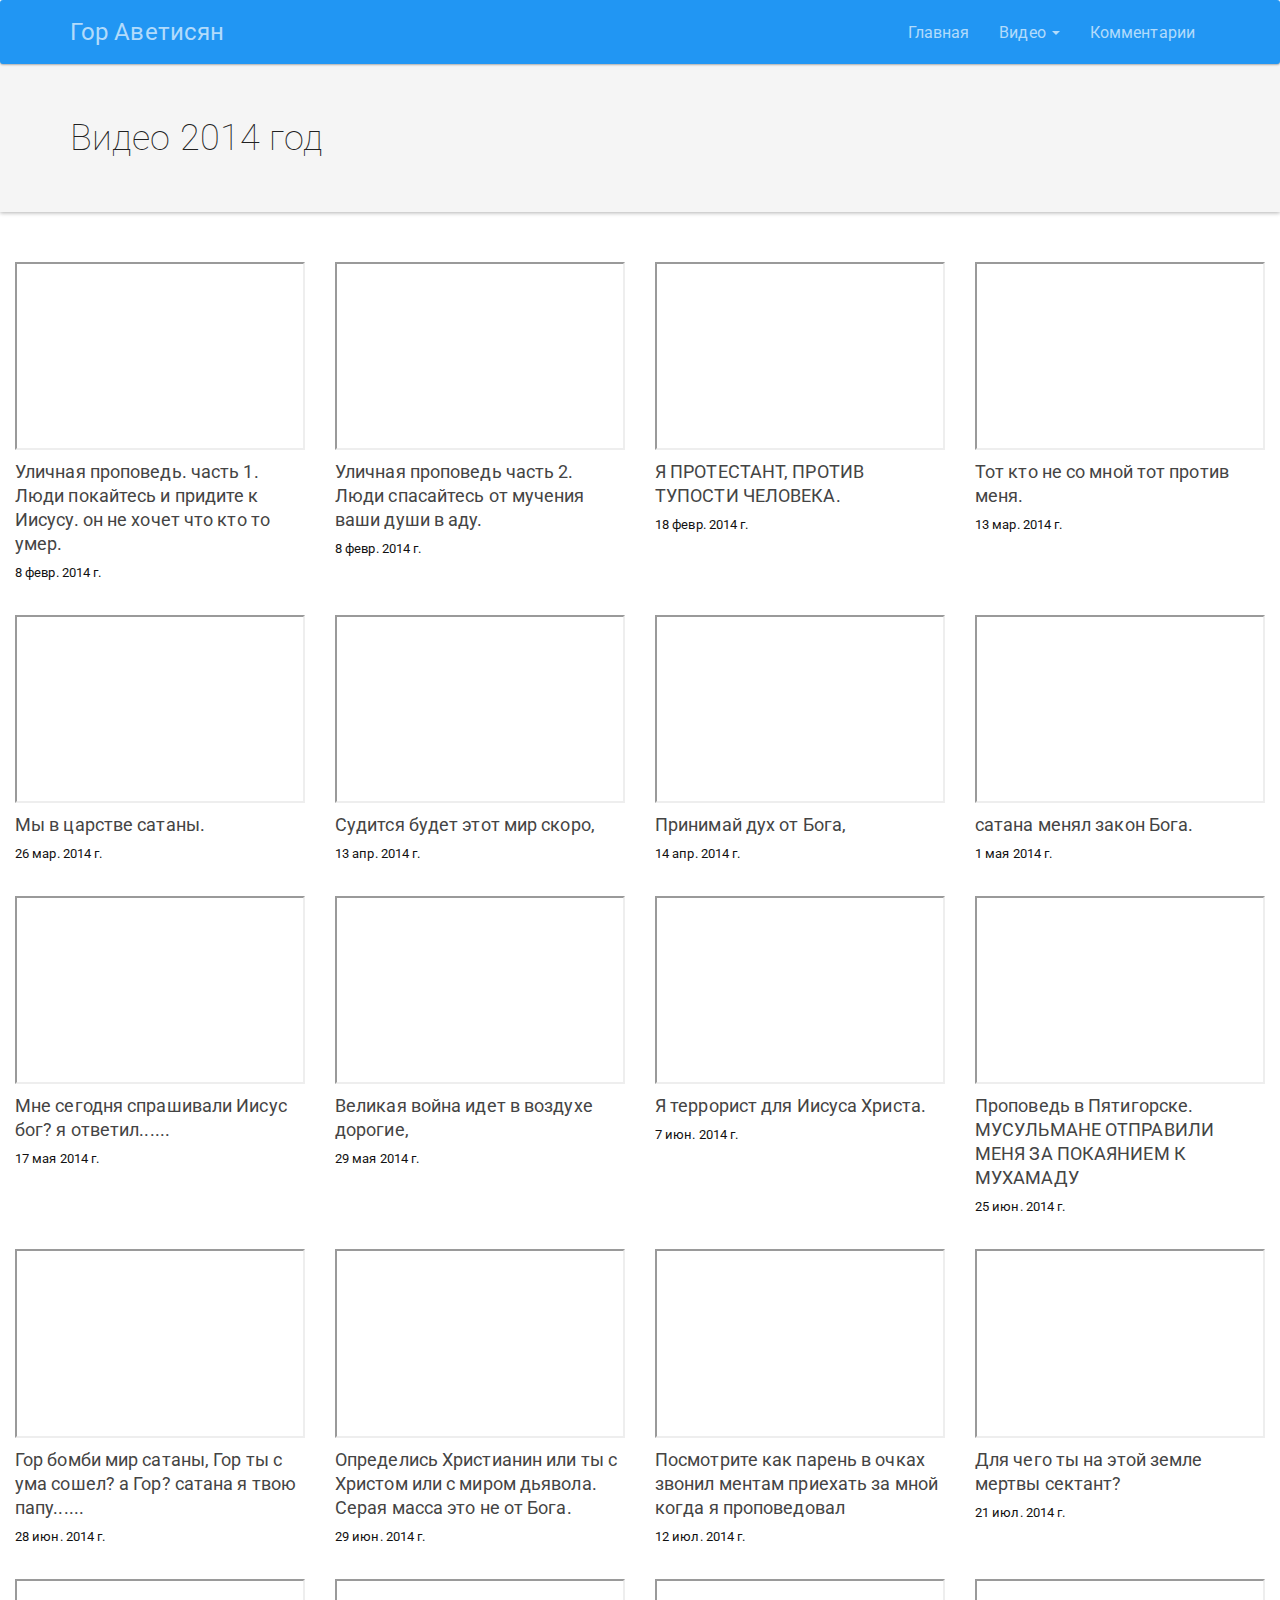
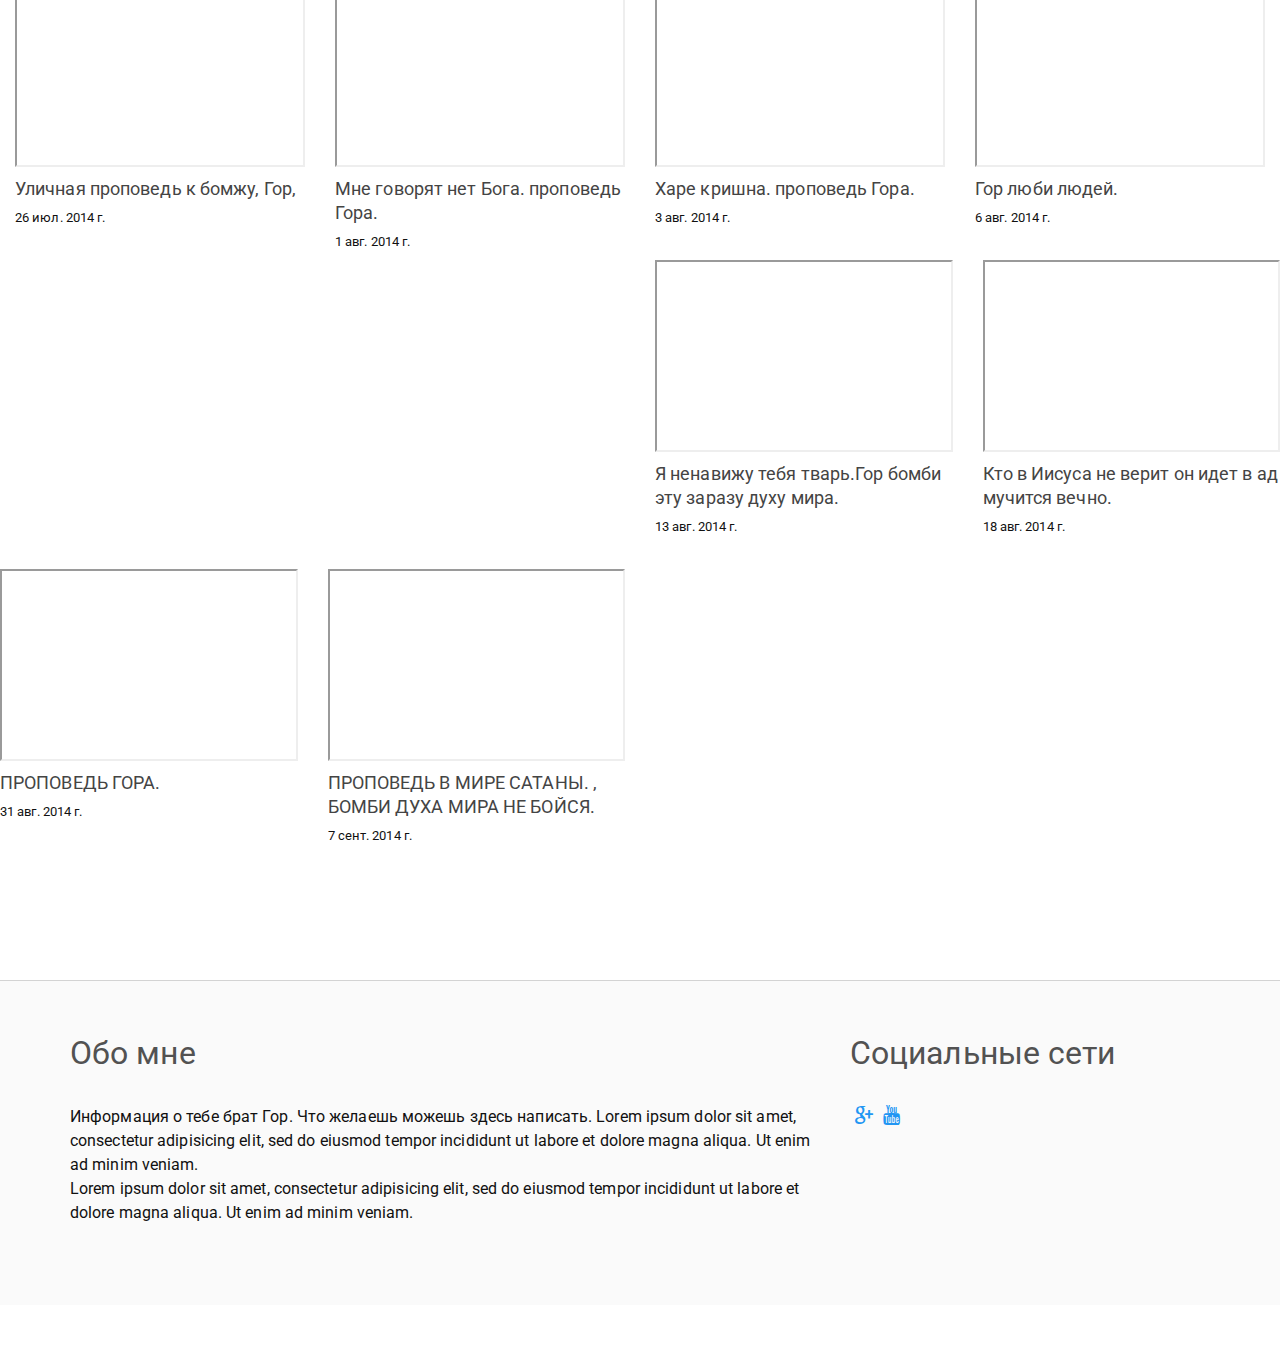
<file: video-2014.html>
<!DOCTYPE html>
<html lang="ru">

<head>
  <meta charset="utf-8">
  <meta http-equiv="X-UA-Compatible" content="IE=edge">
  <meta name="viewport" content="width=device-width, initial-scale=1">
  <title>Видео 2014</title>
  <link href="https://fonts.googleapis.com/css?family=Roboto:100,300,400,400i,500,700,900&amp;subset=cyrillic-ext" rel="stylesheet">
  <link rel="stylesheet" href="libraries/bootstrap-3.3.7/css/bootstrap.min.css" type="text/css" media="screen" />
  <link rel="stylesheet" href="css/style.css">
  <link rel="stylesheet" href="css/media.css"> </head>

<body>
  <!-- begin Header
  =========================================================================== -->
  <nav class="navbar navbar-inverse">
    <!-- begin Container -->
    <div class="navbar__container container">
      <div class="navbar-header">
        <button type="button" class="navbar-header__navbar-toggle navbar-toggle collapsed" data-toggle="collapse" data-target="#bs-example-navbar-collapse-1" aria-expanded="false">
          <span class="navbar-header__sr-only sr-only">Меню</span>
          <span class="navbar-header__icon-bar icon-bar"></span>
          <span class="navbar-header__icon-bar icon-bar"></span>
          <span class="navbar-header__icon-bar icon-bar"></span>
        </button>
        <a class="navbar-brand" href="index.html">Гор Аветисян</a>
      </div>
      <div class="collapse navbar-collapse" id="bs-example-navbar-collapse-1">
        <ul class="nav navbar-nav navbar-right">
          <li class="nav__item">
            <a href="index.html" class="nav__item-link">Главная</a>
          </li>
          <li class="nav__item dropdown">
            <a href="#" class="nav__item-link dropdown-toggle" data-toggle="dropdown" role="button" aria-haspopup="true" aria-expanded="false">Видео
              <span class="caret"></span>
            </a>
            <ul class="dropdown-menu">
              <li class="dropdown-menu__item">
                <a href="video-2018.html" class="dropdown-menu__item-link">2018 год</a>
              </li>
              <li class="dropdown-menu__item">
                <a href="video-2017.html" class="dropdown-menu__item-link">2017 год</a>
              </li>
              <li class="dropdown-menu__item">
                <a href="video-2016.html" class="dropdown-menu__item-link">2016 год</a>
              </li>
              <li class="dropdown-menu__item">
                <a href="video-2015.html" class="dropdown-menu__item-link">2015 год</a>
              </li>
              <li class="dropdown-menu__item">
                <a href="video-2014.html" class="dropdown-menu__item-link">2014 год</a>
              </li>
              <li class="dropdown-menu__item">
                <a href="video-2013.html" class="dropdown-menu__item-link">2013 год</a>
              </li>
            </ul>
          </li>
          <li class="nav__item">
            <a href="comments.html" class="nav__item-link">Комментарии</a>
          </li>
        </ul>
      </div>
    </div>
    <!-- end Container -->
  </nav>
  <!-- end Header
  =========================================================================== -->
  <!-- begin Page Title
  =========================================================================== -->
  <div class="page-title page-title_m-b">
    <div class="page-title__container container">
      <h1 class="page-title__h1">Видео 2014 год</h1>
    </div>
  </div>
  <!-- end Page Title
  =========================================================================== -->
  <!-- begin Video
  =========================================================================== -->
  <div class="video video_m-b">
    <div class="video__content">
      <!-- begin Container -->
      <div class="video__content-container container-fluid">
        <!-- begin Video Items -->
        <div class="video__items">
          <!-- begin Row -->
          <div class="video__row row">
            <div class="video__col-lg-3 col-lg-3 col-md-3 col-sm-6">
              <!-- begin Video Item -->
              <div class="video__item">
                <div class="video__item-film video__item-film_drive">
                  <iframe src="https://drive.google.com/file/d/1cG4O39-w9lKB3sg10q91-sy4ik0f5nNE/preview" width="100%" height="100%" class="video__item-iframe"></iframe>
                </div>
                <div class="video__item-descr">
                  <h3 class="video__item-descr-title">Уличная проповедь. часть 1. Люди покайтесь и придите к Иисусу. он не хочет что кто то умер.</h3>
                  <div class="video__item-descr-date">8 февр. 2014 г.</div>
                </div>
              </div>
              <!-- end Video Item -->
            </div>
            <div class="video__col-lg-3 col-lg-3 col-md-3 col-sm-6">
              <!-- begin Video Item -->
              <div class="video__item">
                <div class="video__item-film video__item-film_drive">
                  <iframe src="https://drive.google.com/file/d/14GNTc_y9qJ84KYdKSAZxPtedPmVjh8S-/preview" width="100%" height="100%" class="video__item-iframe"></iframe>
                </div>
                <div class="video__item-descr">
                  <h3 class="video__item-descr-title">Уличная проповедь часть 2. Люди спасайтесь от мучения ваши души в аду.</h3>
                  <div class="video__item-descr-date">8 февр. 2014 г.</div>
                </div>
              </div>
              <!-- end Video Item -->
            </div>
            <div class="video__col-lg-3 col-lg-3 col-md-3 col-sm-6">
              <!-- begin Video Item -->
              <div class="video__item">
                <div class="video__item-film video__item-film_drive">
                  <iframe src="https://drive.google.com/file/d/1_c5IDDPk-YzdQ1YoHuMwdE6a59-0t9to/preview" width="100%" height="100%" class="video__item-iframe"></iframe>
                </div>
                <div class="video__item-descr">
                  <h3 class="video__item-descr-title">Я ПРОТЕСТАНТ, ПРОТИВ ТУПОСТИ ЧЕЛОВЕКА.</h3>
                  <div class="video__item-descr-date">18 февр. 2014 г.</div>
                </div>
              </div>
              <!-- end Video Item -->
            </div>
            <div class="video__col-lg-3 col-lg-3 col-md-3 col-sm-6">
              <!-- begin Video Item -->
              <div class="video__item">
                <div class="video__item-film video__item-film_drive">
                  <iframe src="https://drive.google.com/file/d/1rfMPpEwdqO-4-vCW_CiTtcGVqu6XY0zf/preview" width="100%" height="100%" class="video__item-iframe"></iframe>
                </div>
                <div class="video__item-descr">
                  <h3 class="video__item-descr-title">Тот кто не со мной тот против меня.</h3>
                  <div class="video__item-descr-date">13 мар. 2014 г.</div>
                </div>
              </div>
              <!-- end Video Item -->
            </div>
          </div>
          <!-- end Row -->
          <!-- begin Row -->
          <div class="video__row row">
            <div class="video__col-lg-3 col-lg-3 col-md-3 col-sm-6">
              <!-- begin Video Item -->
              <div class="video__item">
                <div class="video__item-film video__item-film_drive">
                  <iframe src="https://drive.google.com/file/d/16-xDKKAHEHyZkEnA7VNsIEjsaKv79m21/preview" width="100%" height="100%" class="video__item-iframe"></iframe>
                </div>
                <div class="video__item-descr">
                  <h3 class="video__item-descr-title">Мы в царстве сатаны.</h3>
                  <div class="video__item-descr-date">26 мар. 2014 г.</div>
                </div>
              </div>
              <!-- end Video Item -->
            </div>
            <div class="video__col-lg-3 col-lg-3 col-md-3 col-sm-6">
              <!-- begin Video Item -->
              <div class="video__item">
                <div class="video__item-film video__item-film_drive">
                  <iframe src="https://drive.google.com/file/d/10fQTb9fAeCmITV3jZzc1dslq2DLOqvXT/preview" width="100%" height="100%" class="video__item-iframe"></iframe>
                </div>
                <div class="video__item-descr">
                  <h3 class="video__item-descr-title">Судится будет этот мир скоро,</h3>
                  <div class="video__item-descr-date">13 апр. 2014 г.</div>
                </div>
              </div>
              <!-- end Video Item -->
            </div>
            <div class="video__col-lg-3 col-lg-3 col-md-3 col-sm-6">
              <!-- begin Video Item -->
              <div class="video__item">
                <div class="video__item-film video__item-film_drive">
                  <iframe src="https://drive.google.com/file/d/1tI5vfgcBrgvrAdHP2fe06QewmBTTII2f/preview" width="100%" height="100%" class="video__item-iframe"></iframe>
                </div>
                <div class="video__item-descr">
                  <h3 class="video__item-descr-title">Принимай дух от Бога,</h3>
                  <div class="video__item-descr-date">14 апр. 2014 г.</div>
                </div>
              </div>
              <!-- end Video Item -->
            </div>
            <div class="video__col-lg-3 col-lg-3 col-md-3 col-sm-6">
              <!-- begin Video Item -->
              <div class="video__item">
                <div class="video__item-film video__item-film_drive">
                  <iframe src="https://drive.google.com/file/d/1bSe6TRR0tUtz32D9wg3Pp3FZy57K9z6S/preview" width="100%" height="100%" class="video__item-iframe"></iframe>
                </div>
                <div class="video__item-descr">
                  <h3 class="video__item-descr-title">сатана менял закон Бога.</h3>
                  <div class="video__item-descr-date">1 мая 2014 г.</div>
                </div>
              </div>
              <!-- end Video Item -->
            </div>
          </div>
          <!-- end Row -->
          <!-- begin Row -->
          <div class="video__row row">
            <div class="video__col-lg-3 col-lg-3 col-md-3 col-sm-6">
              <!-- begin Video Item -->
              <div class="video__item">
                <div class="video__item-film video__item-film_drive">
                  <iframe src="https://drive.google.com/file/d/1XxCxIhus13TxzxOjIcuUQUsw4NqDshRa/preview" width="100%" height="100%" class="video__item-iframe"></iframe>
                </div>
                <div class="video__item-descr">
                  <h3 class="video__item-descr-title">Мне сегодня спрашивали Иисус бог? я ответил......</h3>
                  <div class="video__item-descr-date">17 мая 2014 г.</div>
                </div>
              </div>
              <!-- end Video Item -->
            </div>
            <div class="video__col-lg-3 col-lg-3 col-md-3 col-sm-6">
              <!-- begin Video Item -->
              <div class="video__item">
                <div class="video__item-film video__item-film_drive">
                  <iframe src="https://drive.google.com/file/d/1N4ZAXNCfLy19W65ZWpA0xvHhYH_EBoIU/preview" width="100%" height="100%" class="video__item-iframe"></iframe>
                </div>
                <div class="video__item-descr">
                  <h3 class="video__item-descr-title">Великая война идет в воздухе дорогие,</h3>
                  <div class="video__item-descr-date">29 мая 2014 г.</div>
                </div>
              </div>
              <!-- end Video Item -->
            </div>
            <div class="video__col-lg-3 col-lg-3 col-md-3 col-sm-6">
              <!-- begin Video Item -->
              <div class="video__item">
                <div class="video__item-film video__item-film_drive">
                  <iframe src="https://drive.google.com/file/d/1i3Ll8pc3qn4ZR9FC38Ihuct2s_XWlq7B/preview" width="100%" height="100%" class="video__item-iframe"></iframe>
                </div>
                <div class="video__item-descr">
                  <h3 class="video__item-descr-title">Я террорист для Иисуса Христа.</h3>
                  <div class="video__item-descr-date">7 июн. 2014 г.</div>
                </div>
              </div>
              <!-- end Video Item -->
            </div>
            <div class="video__col-lg-3 col-lg-3 col-md-3 col-sm-6">
              <!-- begin Video Item -->
              <div class="video__item">
                <div class="video__item-film video__item-film_drive">
                  <iframe src="https://drive.google.com/file/d/19I0Gzbl2OosRBWT_xs7d_6Y5FvOCOh_A/preview" width="100%" height="100%" class="video__item-iframe"></iframe>
                </div>
                <div class="video__item-descr">
                  <h3 class="video__item-descr-title">Проповедь в Пятигорске. МУСУЛЬМАНЕ ОТПРАВИЛИ МЕНЯ ЗА ПОКАЯНИЕМ К МУХАМАДУ</h3>
                  <div class="video__item-descr-date">25 июн. 2014 г.</div>
                </div>
              </div>
              <!-- end Video Item -->
            </div>
          </div>
          <!-- end Row -->
          <!-- begin Row -->
          <div class="video__row row">
            <div class="video__col-lg-3 col-lg-3 col-md-3 col-sm-6">
              <!-- begin Video Item -->
              <div class="video__item">
                <div class="video__item-film video__item-film_drive">
                  <iframe src="https://drive.google.com/file/d/1HZ1Xi3mp_MyJ8tozBfZpx_lQ7guyU1Mv/preview" width="100%" height="100%" class="video__item-iframe"></iframe>
                </div>
                <div class="video__item-descr">
                  <h3 class="video__item-descr-title">Гор бомби мир сатаны, Гор ты с ума сошел? а Гор? сатана я твою папу......</h3>
                  <div class="video__item-descr-date">28 июн. 2014 г.</div>
                </div>
              </div>
              <!-- end Video Item -->
            </div>
            <div class="video__col-lg-3 col-lg-3 col-md-3 col-sm-6">
              <!-- begin Video Item -->
              <div class="video__item">
                <div class="video__item-film video__item-film_drive">
                  <iframe src="https://drive.google.com/file/d/1me25hYcjd4P9QPnGQk4BxcKUod1my30y/preview" width="100%" height="100%" class="video__item-iframe"></iframe>
                </div>
                <div class="video__item-descr">
                  <h3 class="video__item-descr-title">Определись Христианин или ты с Христом или с миром дьявола. Серая масса это не от Бога.</h3>
                  <div class="video__item-descr-date">29 июн. 2014 г.</div>
                </div>
              </div>
              <!-- end Video Item -->
            </div>
            <div class="video__col-lg-3 col-lg-3 col-md-3 col-sm-6">
              <!-- begin Video Item -->
              <div class="video__item">
                <div class="video__item-film video__item-film_drive">
                  <iframe src="https://drive.google.com/file/d/1tPP-9Asd9QUUYecCTWpqtVwNGFuM4PTg/preview" width="100%" height="100%" class="video__item-iframe"></iframe>
                </div>
                <div class="video__item-descr">
                  <h3 class="video__item-descr-title">Посмотрите как парень в очках звонил ментам приехать за мной когда я проповедовал</h3>
                  <div class="video__item-descr-date">12 июл. 2014 г.</div>
                </div>
              </div>
              <!-- end Video Item -->
            </div>
            <div class="video__col-lg-3 col-lg-3 col-md-3 col-sm-6">
              <!-- begin Video Item -->
              <div class="video__item">
                <div class="video__item-film video__item-film_drive">
                  <iframe src="https://drive.google.com/file/d/1FCKrqRbw0O4pR0lERb_DQdfIOimqpaSr/preview" width="100%" height="100%" class="video__item-iframe"></iframe>
                </div>
                <div class="video__item-descr">
                  <h3 class="video__item-descr-title">Для чего ты на этой земле мертвы сектант?</h3>
                  <div class="video__item-descr-date">21 июл. 2014 г.</div>
                </div>
              </div>
              <!-- end Video Item -->
            </div>
          </div>
          <!-- end Row -->
          <!-- begin Row -->
          <div class="video__row row">
            <div class="video__col-lg-3 col-lg-3 col-md-3 col-sm-6">
              <!-- begin Video Item -->
              <div class="video__item">
                <div class="video__item-film video__item-film_drive">
                  <iframe src="https://drive.google.com/file/d/1KK8hT7x3_YMj7HHnvXBSTtq9G--4o7w4/preview" width="100%" height="100%" class="video__item-iframe"></iframe>
                </div>
                <div class="video__item-descr">
                  <h3 class="video__item-descr-title">Уличная проповедь к бомжу, Гор,</h3>
                  <div class="video__item-descr-date">26 июл. 2014 г.</div>
                </div>
              </div>
              <!-- end Video Item -->
            </div>
            <div class="video__col-lg-3 col-lg-3 col-md-3 col-sm-6">
              <!-- begin Video Item -->
              <div class="video__item">
                <div class="video__item-film video__item-film_drive">
                  <iframe src="https://drive.google.com/file/d/1ocjKLdLHiqBsjyFv35Rwe34nWtcd5FV8/preview" width="100%" height="100%" class="video__item-iframe"></iframe>
                </div>
                <div class="video__item-descr">
                  <h3 class="video__item-descr-title">Мне говорят нет Бога. проповедь Гора.</h3>
                  <div class="video__item-descr-date">1 авг. 2014 г.</div>
                </div>
              </div>
              <!-- end Video Item -->
            </div>
            <div class="video__col-lg-3 col-lg-3 col-md-3 col-sm-6">
              <!-- begin Video Item -->
              <div class="video__item">
                <div class="video__item-film video__item-film_drive">
                  <iframe src="https://drive.google.com/file/d/1CjQKDt0VEa44PPWbLDOyJdgRz3LxH_Yb/preview" width="100%" height="100%" class="video__item-iframe"></iframe>
                </div>
                <div class="video__item-descr">
                  <h3 class="video__item-descr-title">Харе кришна. проповедь Гора.</h3>
                  <div class="video__item-descr-date">3 авг. 2014 г.</div>
                </div>
              </div>
              <!-- end Video Item -->
            </div>
            <div class="video__col-lg-3 col-lg-3 col-md-3 col-sm-6">
              <!-- begin Video Item -->
              <div class="video__item">
                <div class="video__item-film video__item-film_drive">
                  <iframe src="https://drive.google.com/file/d/1sNTHZjtx4eL655IBHbH_1BDBly2CVbdL/preview" width="100%" height="100%" class="video__item-iframe"></iframe>
                </div>
                <div class="video__item-descr">
                  <h3 class="video__item-descr-title">Гор люби людей.</h3>
                  <div class="video__item-descr-date">6 авг. 2014 г.</div>
                </div>
              </div>
              <!-- end Video Item -->
            </div>
            <!-- end Row -->
            <!-- begin Row -->
            <div class="video__row row">
              <div class="video__col-lg-3 col-lg-3 col-md-3 col-sm-6">
                <!-- begin Video Item -->
                <div class="video__item">
                  <div class="video__item-film video__item-film_drive">
                    <iframe src="https://drive.google.com/file/d/1c4ooqvxZmQfsGnwHOEIXZrFdwEwoI9MV/preview" width="100%" height="100%" class="video__item-iframe"></iframe>
                  </div>
                  <div class="video__item-descr">
                    <h3 class="video__item-descr-title">Я ненавижу тебя тварь.Гор бомби эту заразу духу мира.</h3>
                    <div class="video__item-descr-date">13 авг. 2014 г.</div>
                  </div>
                </div>
                <!-- end Video Item -->
              </div>
              <div class="video__col-lg-3 col-lg-3 col-md-3 col-sm-6">
                <!-- begin Video Item -->
                <div class="video__item">
                  <div class="video__item-film video__item-film_drive">
                    <iframe src="https://drive.google.com/file/d/1qa5gflhhFeA-QyOy6wX4BlyE7fSNTGnw/preview" width="100%" height="100%" class="video__item-iframe"></iframe>
                  </div>
                  <div class="video__item-descr">
                    <h3 class="video__item-descr-title">Кто в Иисуса не верит он идет в ад мучится вечно.</h3>
                    <div class="video__item-descr-date">18 авг. 2014 г.</div>
                  </div>
                </div>
                <!-- end Video Item -->
              </div>
              <div class="video__col-lg-3 col-lg-3 col-md-3 col-sm-6">
                <!-- begin Video Item -->
                <div class="video__item">
                  <div class="video__item-film video__item-film_drive">
                    <iframe src="https://drive.google.com/file/d/1JqjUSld-b8oV7oLgMWYmz9204I4UpR1k/preview" width="100%" height="100%" class="video__item-iframe"></iframe>
                  </div>
                  <div class="video__item-descr">
                    <h3 class="video__item-descr-title">ПРОПОВЕДЬ ГОРА.</h3>
                    <div class="video__item-descr-date">31 авг. 2014 г.</div>
                  </div>
                </div>
                <!-- end Video Item -->
              </div>
              <div class="video__col-lg-3 col-lg-3 col-md-3 col-sm-6">
                <!-- begin Video Item -->
                <div class="video__item">
                  <div class="video__item-film video__item-film_drive">
                    <iframe src="https://drive.google.com/file/d/1sXRVLECSAZkeyEuy9mK3h5VI5iNjxF-u/preview" width="100%" height="100%" class="video__item-iframe"></iframe>
                  </div>
                  <div class="video__item-descr">
                    <h3 class="video__item-descr-title">ПРОПОВЕДЬ В МИРЕ САТАНЫ. , БОМБИ ДУХА МИРА НЕ БОЙСЯ.</h3>
                    <div class="video__item-descr-date">7 сент. 2014 г.</div>
                  </div>
                </div>
                <!-- end Video Item -->
              </div>
            </div>
            <!-- end Row -->
            <!-- begin Row -->
            <div class="video__row row">
              <div class="video__col-lg-3 col-lg-3 col-md-3 col-sm-6">
                <!-- begin Video Item -->
                <!-- end Video Item -->
              </div>
              <div class="video__col-lg-3 col-lg-3 col-md-3 col-sm-6">
                <!-- begin Video Item -->
                <!-- end Video Item -->
              </div>
              <div class="video__col-lg-3 col-lg-3 col-md-3 col-sm-6">
                <!-- begin Video Item -->
                <!-- end Video Item -->
              </div>
              <div class="video__col-lg-3 col-lg-3 col-md-3 col-sm-6">
                <!-- begin Video Item -->
                <!-- end Video Item -->
              </div>
            </div>
            <!-- end Row -->
            <!-- begin Row -->
            <div class="video__row row">
              <div class="video__col-lg-3 col-lg-3 col-md-3 col-sm-6">
                <!-- begin Video Item -->
                <!-- end Video Item -->
              </div>
              <div class="video__col-lg-3 col-lg-3 col-md-3 col-sm-6">
                <!-- begin Video Item -->
                <!-- end Video Item -->
              </div>
              <div class="video__col-lg-3 col-lg-3 col-md-3 col-sm-6">
                <!-- begin Video Item -->
                <!-- end Video Item -->
              </div>
              <div class="video__col-lg-3 col-lg-3 col-md-3 col-sm-6">
                <!-- begin Video Item -->
                <!-- end Video Item -->
              </div>
            </div>
            <!-- end Row -->
          </div>
          <!-- end Video Items -->
        </div>
        <!-- end Container -->
      </div>
    </div>
    <!-- end Video
  =========================================================================== -->
    <!-- begin Footer
  =========================================================================== -->
    <footer class="footer">
      <!-- begin Container -->
      <div class="footer__container container">
        <div class="footer__content">
          <div class="footer__row row">
            <div class="footer__col-md-8 col-md-8">
              <div class="footer__about-me">
                <!-- begin About me -->
                <div class="about-me">
                  <div class="section-header section-header_m-b">
                    <h2 class="section-header__title">Обо мне</h2>
                  </div>
                  <div class="about-me__content">
                    <div class="about-me__descr">
                      <p class="about-me__descr-p">Информация о тебе брат Гор. Что желаешь можешь здесь написать. Lorem ipsum dolor sit amet, consectetur adipisicing elit, sed do eiusmod tempor incididunt ut labore et dolore magna aliqua. Ut enim ad minim veniam.</p>
                      <p class="about-me__descr-p">Lorem ipsum dolor sit amet, consectetur adipisicing elit, sed do eiusmod tempor incididunt ut labore et dolore magna aliqua. Ut enim ad minim veniam.</p>
                    </div>
                  </div>
                </div>
                <!-- end About me -->
              </div>
            </div>
            <div class="footer__col-md-4 col-md-4">
              <div class="footer__social-block">
                <!-- begin Social Block -->
                <div class="social-block">
                  <div class="section-header section-header_m-b">
                    <h2 class="section-header__title">Социальные сети</h2>
                  </div>
                  <ul class="social-block__items clearfix">
                    <li class="social-block__item">
                      <a class="social-block__item-link" href="https://plus.google.com/u/1/103141754707513976205" target="_blank" rel="noopener noreferrer">
                        <span class="social-block__item-icon social-block__item-icon_google-plus fontello"></span>
                      </a>
                    </li>
                    <li class="social-block__item">
                      <a class="social-block__item-link" href="https://www.youtube.com/channel/UCb1YKRP4umP0x2i96k7fHSw/" target="_blank" rel="noopener noreferrer">
                        <span class="social-block__item-icon social-block__item-icon_youtube fontello"></span>
                      </a>
                    </li>
                  </ul>
                </div>
                <!-- end Social Block -->
              </div>
            </div>
          </div>
        </div>
      </div>
      <!-- end Container -->
    </footer>
    <!-- end Footer
  =========================================================================== -->
    <script src="libraries/jquery/jquery-3.2.1.min.js" type="text/javascript"></script>
    <script type="text/javascript" src="libraries/bootstrap-3.3.7/js/bootstrap.min.js"></script>
    <script src="js/functions.js"></script>
</body>

</html>
</file>
<file: css/style.css>
/*
  Project:      Gor-Avetisyan
  Version:      1.0.0
  Create Date:  29/11/2017
  Last change:  29/112017
*/
/* -------------------------------------------------------------------------
   begin Setup
 * ------------------------------------------------------------------------- */
/* begin Fonts */
@font-face {
  font-family: 'fontello';
  src: url("../fonts/fontello/fontello.eot?72578637");
  src: url("../fonts/fontello/fontello.eot?72578637#iefix") format("embedded-opentype"), url("../fonts/fontello/fontello.woff?72578637") format("woff"), url("../fonts/fontello/fontello.ttf?72578637") format("truetype"), url("../fonts/fontello/fontello.svg?72578637#fontello") format("svg");
  font-weight: normal;
  font-style: normal;
}

.fontello:before {
  font-family: "fontello";
  font-style: normal;
  font-weight: normal;
  speak: none;
  display: inline-block;
  text-decoration: inherit;
  width: 1em;
  margin-right: .2em;
  text-align: center;
  font-variant: normal;
  text-transform: none;
  line-height: 1em;
  margin-left: .2em;
  -webkit-font-smoothing: antialiased;
  -moz-osx-font-smoothing: grayscale;
}

/* end Fonts */
html {
  font-size: 16px;
}

body {
  color: #111111;
  font-family: 'Roboto', sans-serif;
  font-size: 1rem;
  font-weight: normal;
  font-style: normal;
  line-height: 1.5em;
  overflow-x: hidden;
  /* begin IE */
  -ms-overflow-style: scrollbar;
}

h1,
h2,
h3,
h4,
h5,
h6,
p {
  margin: 0;
}

h1,
h2,
h3,
h4,
h5,
h6 {
  line-height: 1.5rem;
}

h1 {
  font-weight: 100;
}

a {
  text-decoration: none;
}

a:hover {
  text-decoration: none;
}

a:active {
  text-decoration: none;
}

a:focus {
  outline: none;
  text-decoration: none;
}

a,
input,
select,
textarea,
button {
  outline: none;
}

ul {
  list-style-type: none;
  padding: 0;
  margin: 0;
}

button,
input,
optgroup,
select,
textarea {
  color: inherit;
  font: inherit;
  margin: 0;
}

button {
  padding: 0;
}

button:focus {
  outline: 0;
}

*,
*:before,
*:after {
  -webkit-box-sizing: border-box;
          box-sizing: border-box;
}

.hide {
  display: none;
}

.show {
  display: block;
}

::-moz-selection {
  background-color: rgba(12, 132, 228, 0.5);
  text-shadow: none;
}

::selection {
  background-color: rgba(12, 132, 228, 0.5);
  text-shadow: none;
}

svg:not(:root) {
  overflow: hidden;
}

video {
  display: block;
  height: auto;
  max-width: 850px;
  margin: 0 auto;
  width: 100%;
}

.clearfix:after {
  content: "";
  display: table;
  clear: both;
}

.fw-bold {
  font-weight: bold;
}

.d-block {
  display: block;
}

.d-i-block {
  display: inline-block;
}

.t-t-uppercase {
  text-transform: uppercase;
}

.btn-clear {
  border: none;
  background-color: transparent;
  cursor: pointer;
}

.image-block {
  display: block;
  height: auto;
  width: 100%;
}

/* -------------------------------------------------------------------------
   end Setup
 * ------------------------------------------------------------------------- */
/* -------------------------------------------------------------------------
   begin General
 * ------------------------------------------------------------------------- */
.section-header.section-header_m-b {
  margin-bottom: 30px;
}

.section-header .section-header__title {
  font-size: 2rem;
  line-height: 1.38;
  color: #525252;
}

.navbar {
  margin-bottom: 0;
}

.navbar-inverse .navbar-toggle .icon-bar {
  background-color: #b2dbfb;
}

.page-title {
  background-color: #F5F5F5;
  -webkit-box-shadow: 0 1px 4px rgba(0, 0, 0, 0.3);
          box-shadow: 0 1px 4px rgba(0, 0, 0, 0.3);
  padding: 50px 0;
}

.page-title.page-title_m-b {
  margin-bottom: 50px;
}

.page-title .page-title__h1 {
  color: #212121;
  font-size: 2.25rem;
  line-height: 3rem;
}

/* -------------------------------------------------------------------------
   end General
 * ------------------------------------------------------------------------- */
/* -------------------------------------------------------------------------
   begin Slider
 * ------------------------------------------------------------------------- */
.slider {
  height: 100%;
}

.slider.slider_m-b {
  margin-bottom: 50px;
}

.slider.slider_m-t {
  margin-top: 30px;
}

.carousel-inner .item img {
  display: block;
  margin: 0 auto;
}

.carousel-indicators {
  bottom: 0;
}

/* -------------------------------------------------------------------------
   end Slider
 * ------------------------------------------------------------------------- */
/* -------------------------------------------------------------------------
   begin Video
 * ------------------------------------------------------------------------- */
.video.video_m-b {
  margin-bottom: 50px;
}

.video .video__item {
  margin-bottom: 30px;
}

.video .video__item-film {
  margin-bottom: 10px;
}

.video .video__item-film.video__item-film_drive {
  height: 0;
  position: relative;
  padding-bottom: 56.25%;
  padding-top: 25px;
}

.video .video__item-iframe {
  height: 100%;
  left: 0;
  position: absolute;
  top: 0;
  width: 100%;
}

.video .video__item-descr-title {
  font-size: 1.125rem;
  margin-bottom: 5px;
}

.video .video__item-descr-date {
  font-size: 13px;
}

.video .video__item-film-videotag {
  min-height: 200px;
}

/* -------------------------------------------------------------------------
   end Video
 * ------------------------------------------------------------------------- */
/* -------------------------------------------------------------------------
   begin Social Block
 * ------------------------------------------------------------------------- */
.social-block .social-block__item {
  float: left;
}

.social-block .social-block__item-link {
  display: block;
}

.social-block .social-block__item-icon {
  display: block;
}

.social-block .social-block__item-icon:before {
  color: #2196F3;
  font-size: 20px;
  -webkit-transition: color .3s;
  transition: color .3s;
}

.social-block .social-block__item-icon:hover:before {
  color: #5692bf;
}

.social-block .social-block__item-icon.social-block__item-icon_vkontakte:before {
  content: '\f189';
}

.social-block .social-block__item-icon.social-block__item-icon_odnoklassniki:before {
  content: '\f263';
}

.social-block .social-block__item-icon.social-block__item-icon_facebook:before {
  content: '\f30c';
}

.social-block .social-block__item-icon.social-block__item-icon_twitter:before {
  content: '\f309';
}

.social-block .social-block__item-icon.social-block__item-icon_instagram:before {
  content: '\f32d';
}

.social-block .social-block__item-icon.social-block__item-icon_google-plus:before {
  content: '\f30f';
}

.social-block .social-block__item-icon.social-block__item-icon_linkedin:before {
  content: '\f318';
}

.social-block .social-block__item-icon.social-block__item-icon_youtube:before {
  content: '\f167';
}

.social-block .social-block__item-icon.social-block__item-icon_tumblr:before {
  content: '\f315';
}

.social-block .social-block__item-icon.social-block__item-icon_skype:before {
  content: '\f339';
}

.social-block .social-block__item-icon.social-block__item-icon_yandex:before {
  content: '\f305';
}

.social-block .social-block__item-icon.social-block__item-icon_vimeo:before {
  content: '\f306';
}

.social-block .social-block__item-icon.social-block__item-icon_pinterest:before {
  content: '\f312';
}

.social-block .social-block__item-icon.social-block__item-icon_behance:before {
  content: '\f34e';
}

.social-block .social-block__item-icon.social-block__item-icon_github:before {
  content: '\f300';
}

/* -------------------------------------------------------------------------
   end Social Block
 * ------------------------------------------------------------------------- */
/* -------------------------------------------------------------------------
   begin Video Year
 * ------------------------------------------------------------------------- */
.video-year.video-year_m-b {
  margin-bottom: 50px;
}

.video-year .video-year__item {
  margin-bottom: 30px;
}

/* -------------------------------------------------------------------------
   end Video Year
 * ------------------------------------------------------------------------- */
/* -------------------------------------------------------------------------
   begin
 * ------------------------------------------------------------------------- */
/* -------------------------------------------------------------------------
   end
 * ------------------------------------------------------------------------- */
/* -------------------------------------------------------------------------
   begin Footer
 * ------------------------------------------------------------------------- */
.footer {
  background-color: #FAFAFA;
  border-top: 1.1px solid #d3d3d3;
  margin-top: 100px;
  padding: 50px 0;
}

.footer .footer__about-me {
  margin-bottom: 30px;
}

.footer .footer__social-block {
  margin-bottom: 30px;
}

/* -------------------------------------------------------------------------
   end Footer
 * ------------------------------------------------------------------------- */

/*# sourceMappingURL=style.css.map */
</file>
<file: css/media.css>
/*

  ## max-width: 1199
  ## max-width: 991
  ## max-width: 767
  ## max-width: 449
*/
/* begin Media Max-Width 1199
============================================================================ */
@media screen and (max-width: 1199px) {
  /* -------------------------------------------------------------------------
   begin Setup
 * ------------------------------------------------------------------------- */
  html {
    font-size: 15px;
  }
  /* -------------------------------------------------------------------------
   end Setup
 * ------------------------------------------------------------------------- */
}

/* end Media Max-Width 1199
============================================================================ */
/* begin Media Max-Width 991
============================================================================ */
@media screen and (max-width: 991px) {
  /* -------------------------------------------------------------------------
   begin Setup
 * ------------------------------------------------------------------------- */
  html {
    font-size: 14px;
  }
  /* -------------------------------------------------------------------------
   end Setup
 * ------------------------------------------------------------------------- */
}

/* end Media Max-Width 991
============================================================================ */
/* begin Media Max-Width 767
============================================================================ */
@media screen and (max-width: 767px) {
  /* -------------------------------------------------------------------------
   begin Setup
 * ------------------------------------------------------------------------- */
  html {
    font-size: 13px;
  }
  .row-equal {
    display: -webkit-box;
    display: -ms-flexbox;
    display: flex;
    -ms-flex-wrap: wrap;
        flex-wrap: wrap;
    height: 100%;
  }
  /* -------------------------------------------------------------------------
   end Setup
 * ------------------------------------------------------------------------- */
}

/* end Media Max-Width 767
============================================================================ */
/* begin Media Max-Width 479
============================================================================ */
/* end Media Max-Width 479
============================================================================ */

/*# sourceMappingURL=media.css.map */
</file>
